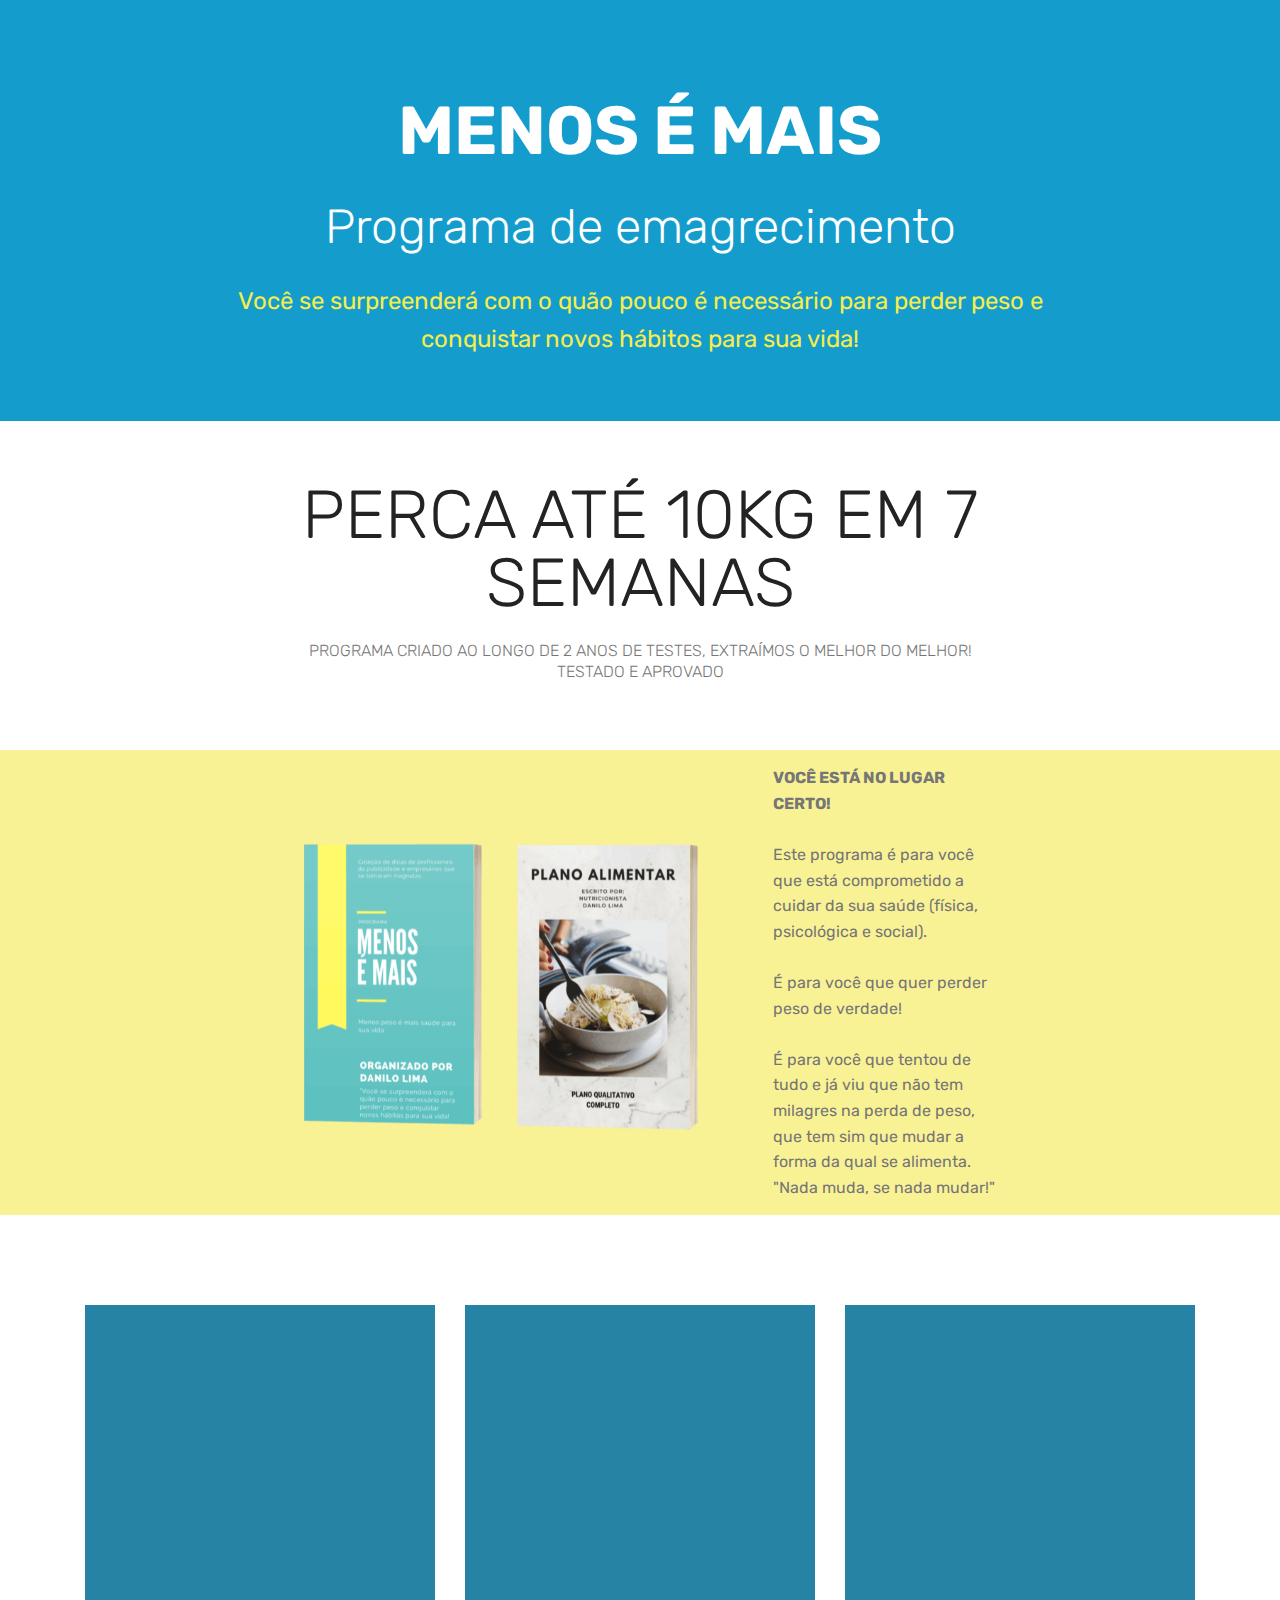
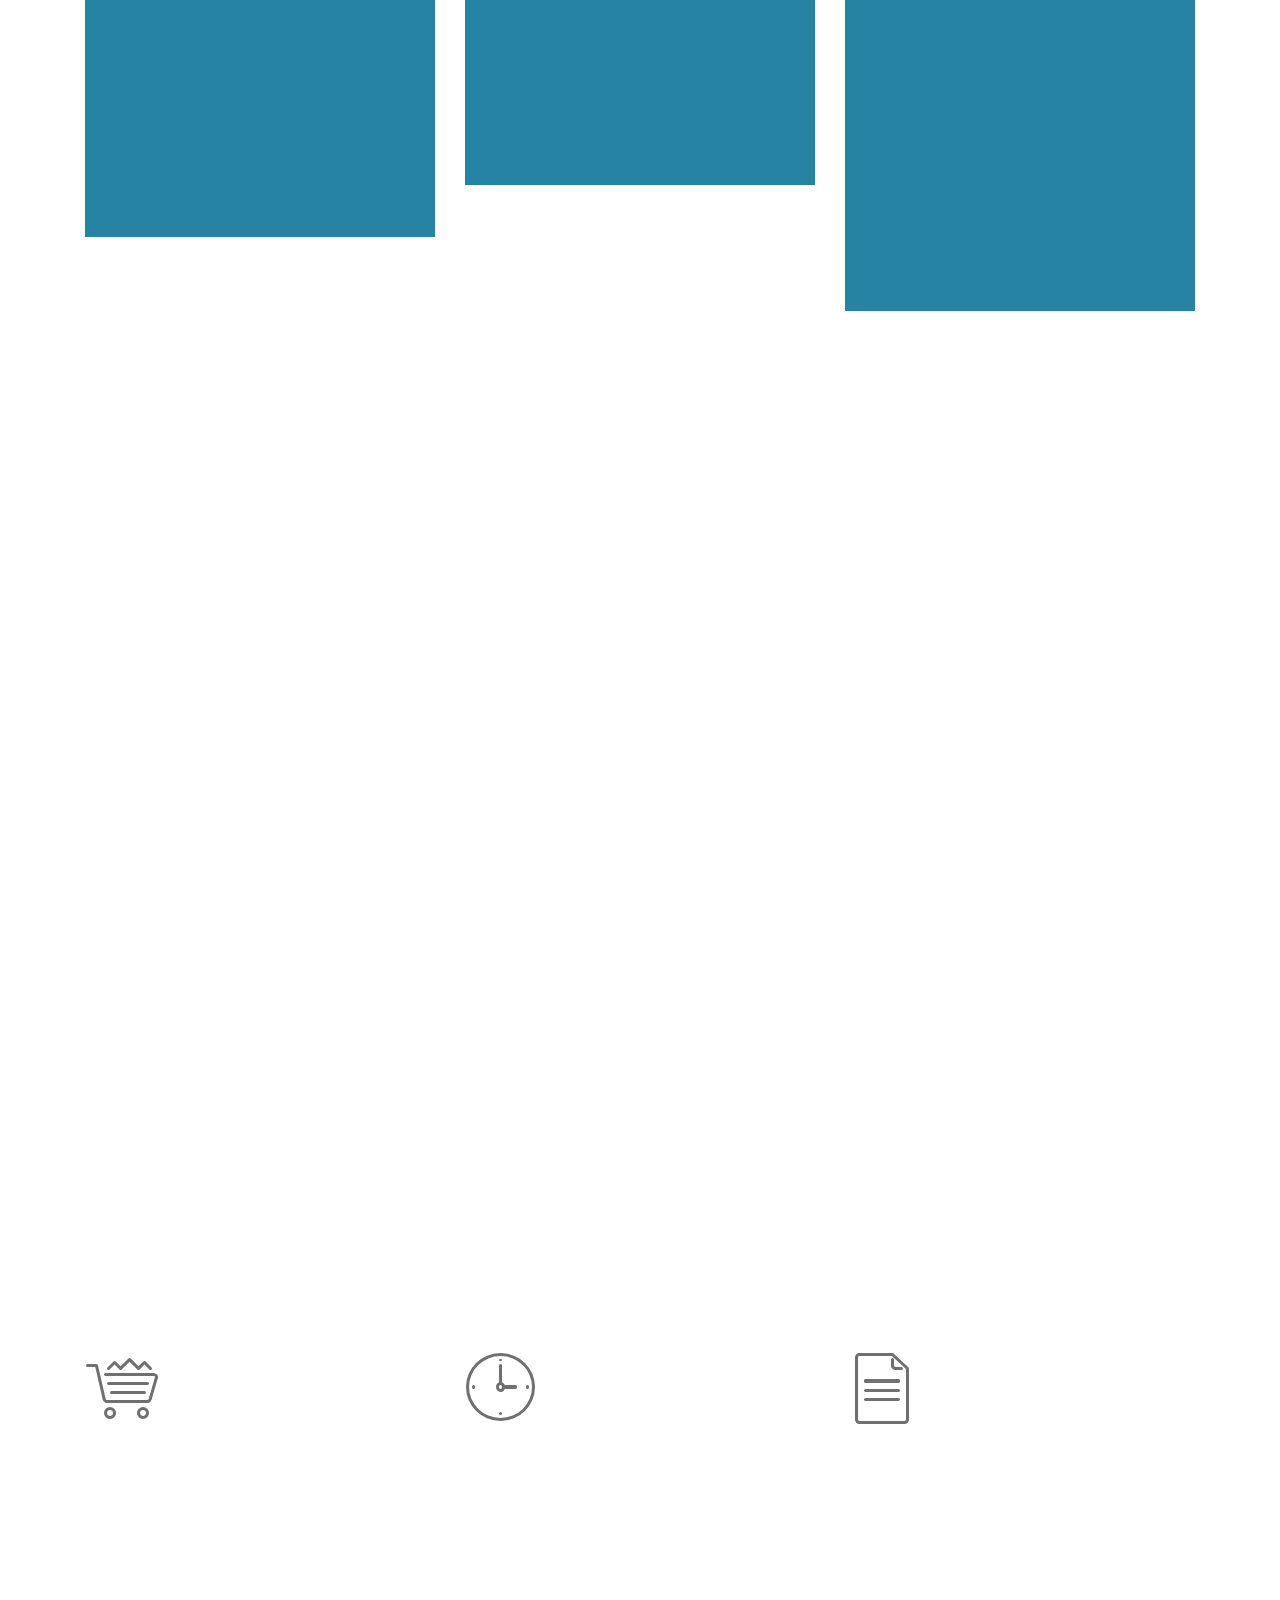
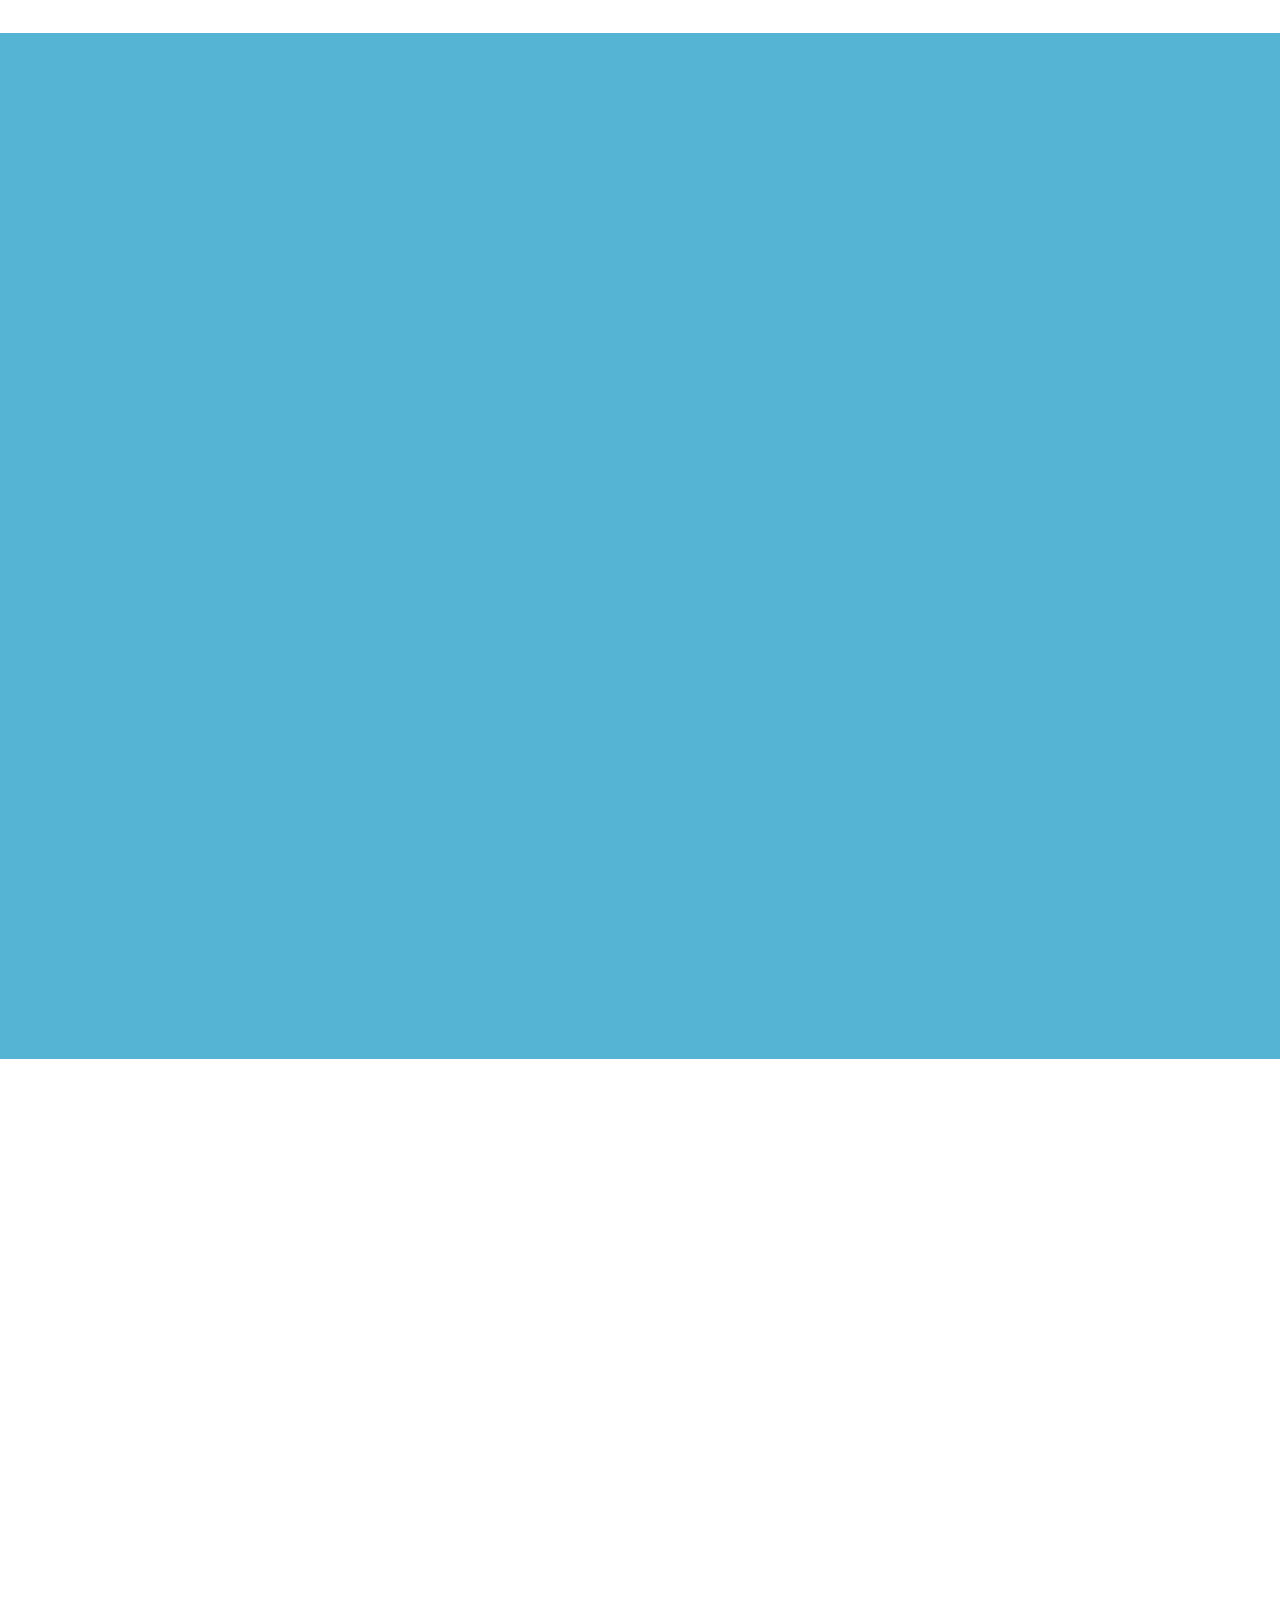
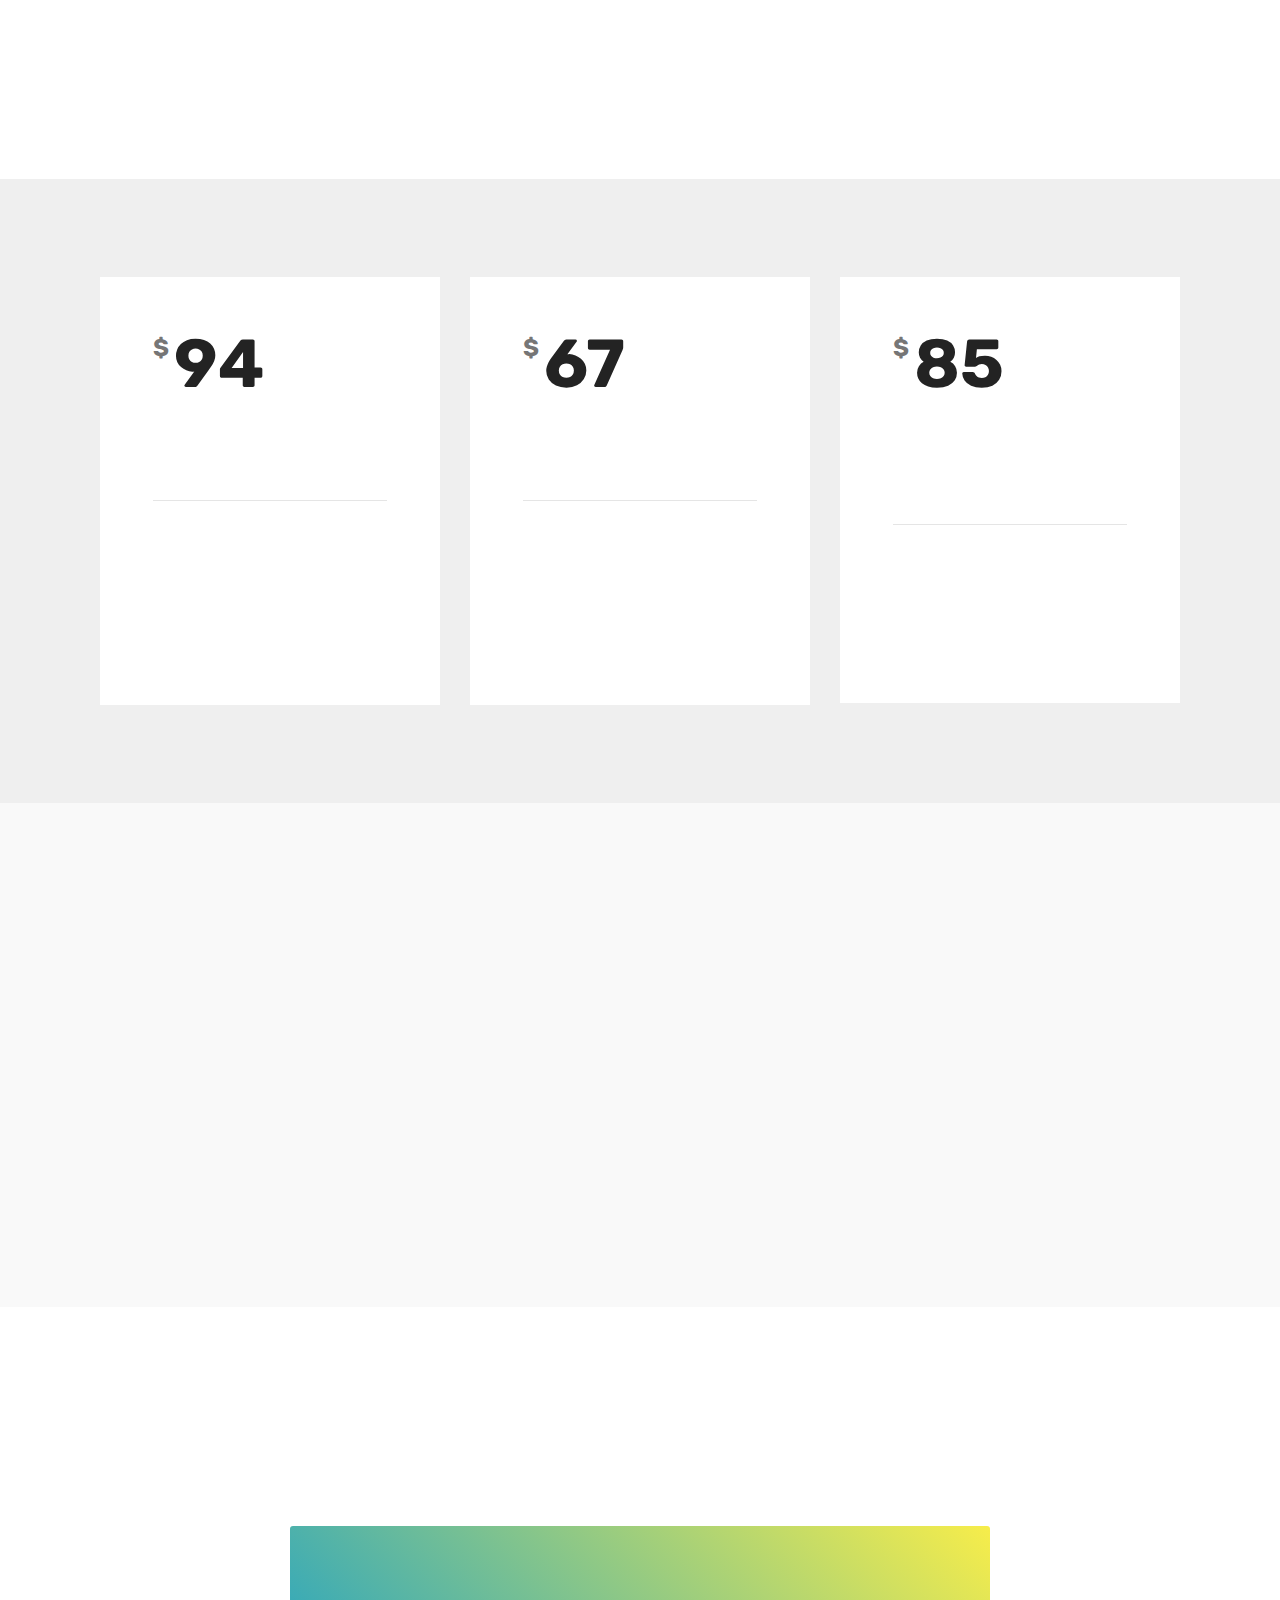
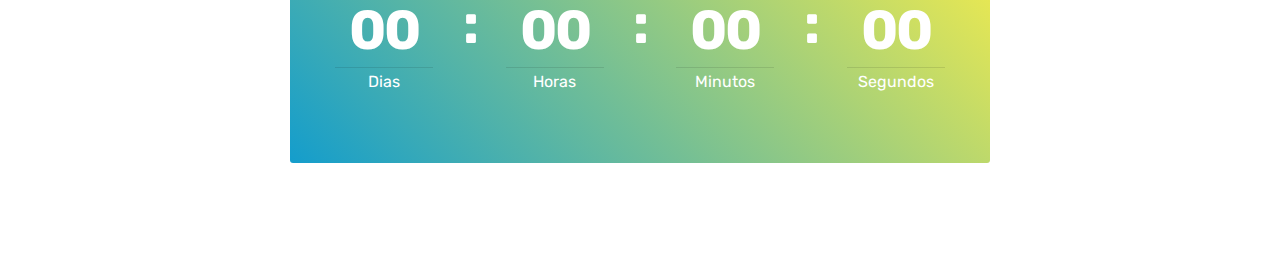
<file: Home.html>
<!DOCTYPE html>
<html  >
<head>
  <!-- Site made with Mobirise Website Builder v4.12.3, https://mobirise.com -->
  <meta charset="UTF-8">
  <meta http-equiv="X-UA-Compatible" content="IE=edge">
  <meta name="generator" content="Mobirise v4.12.3, mobirise.com">
  <meta name="twitter:card" content="summary_large_image"/>
  <meta name="twitter:image:src" content="assets/images/Home-meta.png">
  <meta property="og:image" content="assets/images/Home-meta.png">
  <meta name="twitter:title" content="Home">
  <meta name="viewport" content="width=device-width, initial-scale=1, minimum-scale=1">
  <link rel="shortcut icon" href="assets/images/danilo-lima-hd-1-128x228.png" type="image/x-icon">
  <meta name="description" content="Pagina de vendas do Menos é mais">
  
  
  <title>Home</title>
  <link rel="stylesheet" href="assets/web/assets/mobirise-icons/mobirise-icons.css">
  <link rel="stylesheet" href="assets/bootstrap/css/bootstrap.min.css">
  <link rel="stylesheet" href="assets/bootstrap/css/bootstrap-grid.min.css">
  <link rel="stylesheet" href="assets/bootstrap/css/bootstrap-reboot.min.css">
  <link rel="stylesheet" href="assets/tether/tether.min.css">
  <link rel="stylesheet" href="assets/web/assets/gdpr-plugin/gdpr-styles.css">
  <link rel="stylesheet" href="assets/animatecss/animate.min.css">
  <link rel="stylesheet" href="assets/theme/css/style.css">
  <link rel="preload" as="style" href="assets/mobirise/css/mbr-additional.css"><link rel="stylesheet" href="assets/mobirise/css/mbr-additional.css" type="text/css">
  
  
  
</head>
<body>
  <section class="header1 cid-rX1faiWCaz" id="header1-7">

    

    

    <div class="container">
        <div class="row justify-content-md-center">
            <div class="mbr-white col-md-10">
                <h1 class="mbr-section-title align-center mbr-bold pb-3 mbr-fonts-style display-1">MENOS É MAIS</h1>
                <h3 class="mbr-section-subtitle align-center mbr-light pb-3 mbr-fonts-style display-2">Programa de emagrecimento</h3>
                <p class="mbr-text align-center pb-3 mbr-fonts-style display-5">Você se surpreenderá com o quão pouco é necessário para perder peso e conquistar novos hábitos para sua vida!
                </p>
                
            </div>
        </div>
    </div>

</section>

<section class="engine"><a href="https://mobirise.info/c">website builder</a></section><section class="mbr-section content4 cid-rXmXn99nmT" id="content4-a">

    

    <div class="container">
        <div class="media-container-row">
            <div class="title col-12 col-md-8">
                <h2 class="align-center pb-3 mbr-fonts-style display-1">PERCA ATÉ 10KG EM 7 SEMANAS</h2>
                <h3 class="mbr-section-subtitle align-center mbr-light mbr-fonts-style display-7">PROGRAMA CRIADO AO LONGO DE 2 ANOS DE TESTES, EXTRAÍMOS O MELHOR DO MELHOR!
<div>TESTADO E APROVADO</div></h3>
                
            </div>
        </div>
    </div>
</section>

<section class="mbr-section content6 cid-rXmTBAyHfy" id="content6-9">
    
     
    
    <div class="container">
        <div class="media-container-row">
            <div class="col-12 col-md-8">
                <div class="media-container-row">
                    <div class="mbr-figure" style="width: 200%;">
                      <img src="assets/images/capa-site-menos-e-mais2-788x443.png" alt="" title="">  
                    </div>
                    <div class="media-content">
                        <div class="mbr-section-text">
                            <p class="mbr-text mb-0 mbr-fonts-style display-7"><strong>VOCÊ ESTÁ NO LUGAR CERTO!</strong>&nbsp;<br><br>Este programa é para você que está comprometido a cuidar da sua saúde (física, psicológica e social).<br><br>É para você que quer perder peso de verdade!<br><br>É para você que tentou de tudo e já viu que não tem milagres na perda de peso, que tem sim que mudar a forma da qual se alimenta.<br>"Nada muda, se nada mudar!"</p>
                        </div>
                    </div>
                </div>
            </div>
        </div>
    </div>
</section>

<section class="features13 cid-rXn4S0iHzk" id="features13-d">

    

    
    <div class="container">
        

        <div class="media-container-row">
            <div class="card col-12 col-md-6 align-center col-lg-4">
                <div class="card-wrap">
                    <div class="card-img">
                        <img src="assets/images/photo5055734239416395964-960x1280.jpg" alt="Mobirise" title="">
                    </div>
                    <div class="card-box p-5">
                        <h4 class="card-title py-2 mbr-fonts-style align-center mbr-white display-5">Em que acredito:</h4>
                        <p class="mbr-text mbr-fonts-style mbr-white display-7">Escrevi este programa sendo direto ao ponto, com tudo que funciona de verdade no dia a dia . 
<br>
<br>Se você um dia já tentou fazer uma dieta e fracassou, você sabe como é complicado a maioria dos protocolos, é um trabalho a mais.
<br>
<br>Aqui você vai receber somente o que realmente interessa, sem rodeios!
<br>
<br>Só existem 2 passos para mudar sua alimentação...</p>
                    </div>
                </div>
            </div>
            <div class="card col-12 col-md-6 align-center col-lg-4">
                <div class="card-wrap">
                    <div class="card-img">
                        <img src="assets/images/photo5055734239416395957-960x1280.jpg" alt="Mobirise" title="">
                    </div>
                    <div class="card-box p-5">
                        <h4 class="card-title py-2 mbr-fonts-style align-center mbr-white display-5">O primeiro passo: REPETIR.</h4>
                        <p class="mbr-text mbr-fonts-style mbr-white display-7">Se todos os dias você acorda no mesmo horário para trabalhar, no dia que você não trabalha, você permanece acordando no mesmo horário, isso porquê é uma repetição se tornando uma prática diária.
<br>
<br>Com a Sua alimentação é a mesma coisa, tem que por em pratica a boa alimentação todos os dias.</p>
                    </div>
                </div>
            </div>
            <div class="card col-12 col-md-6 align-center col-lg-4">
                <div class="card-wrap">
                    <div class="card-img">
                        <img src="assets/images/e88e0562-20fc-4591-956b-d2705fe3b9b0-768x1024.jpg" alt="Mobirise" title="">
                    </div>
                    <div class="card-box p-5">
                        <h4 class="card-title py-2 mbr-fonts-style align-center mbr-white display-5">O segundo:<br>CONSTÂNCIA<div><br></div></h4>
                        <p class="mbr-text mbr-fonts-style mbr-white display-7">Lembra quando existia curso de datilografia e eles ensinavam onde ficava cada tecla no teclado?
<br>
<br>Ninguém aprendia teclar rápido com aquele curso, mas depois que os celulares ganharam o mesmo teclado, todo mundo aprendeu a teclar rápido e sem olhar. Isso é a constância se tornando hábito.
<br>
<br>Mantenha a constância na prática que você vai chegar rápido ao hábito!</p>
                    </div>
                </div>
            </div>    
        </div>
    </div>
</section>

<section class="mbr-section content4 cid-rXn7HiOsee" id="content4-h">

    

    <div class="container">
        <div class="media-container-row">
            <div class="title col-12 col-md-8">
                <h2 class="align-center pb-3 mbr-fonts-style display-2">O QUE VOU RECEBER?</h2>
                
                
            </div>
        </div>
    </div>
</section>

<section class="features19 cid-rXn6ZmUxaC" id="features19-e">
    
    
    <div class="container">
        <div class="row">
            <div class="item features-image col-lg-4 col-md-6 col-sm-12">
                <div class="item-wrapper">
                    <div class="item-img card-img">
                        <img src="assets/images/mbr-1493x1920.png" data-slide-to="1">
                    </div>
                    <div class="item-content">
                        <h4 class="item-title mbr-fonts-style pb-3 display-7">
                            ORIENTAÇÕES&nbsp;</h4>
                        <h5 class="item-subtitle mbr-fonts-style pb-3 display-4">O que você deve e não deve fazer</h5>
                        <p class="item-text display-7">Você vai receber as orientações que todos meus pacientes usam para ter resultados incriveis!<br>Estas mesmas orientações já foram testadas sozinhas em outros programas e geraram resultados de 5kg em 14 dias!</p>
                    </div>
                    
                </div>
            </div>
            <div class="item features-image col-lg-4 col-md-6 col-sm-12">
                <div class="item-wrapper">
                    <div class="item-img card-img">
                        <img src="assets/images/mbr-700x746.png" data-slide-to="2" alt="" title="">
                    </div>
                    <div class="item-content">
                        <h4 class="item-title mbr-fonts-style pb-3 display-7">VÍDEO&nbsp;</h4>
                        <h5 class="item-subtitle mbr-fonts-style pb-3 display-4">Explicação de tudo como deverá proceder</h5>
                        <p class="item-text display-7">Você receberá também um vídeo onde explico pontos super importantes para que tenha resultado e que estes resultados permaneçam para sempre!</p>
                    </div>
                    
                </div>
            </div>
            <div class="item features-image col-lg-4 col-md-6 col-sm-12">
                <div class="item-wrapper">
                    <div class="item-img card-img">
                        <img src="assets/images/mbr-700x700.png" data-slide-to="3" alt="" title="">
                    </div>
                    <div class="item-content">
                        <h4 class="item-title mbr-fonts-style pb-3 display-7">
                            PROGRAMA DIETÉTICO</h4>
                        <h5 class="item-subtitle mbr-fonts-style pb-3 display-4">As 7 semanas de dieta programadas refeição por refeição</h5>
                        <p class="item-text display-7">O programa dietético que irá receber conta com 7 semanas de dieta baseada em reeducação alimentar que possa além de trazer enormes resultados, também criar novos hábitos para sua vida</p>
                    </div>
                    
                </div>
            </div>
        </div>
    </div>
</section>

<section class="features10 cid-rXn2ZphMaw" id="features10-c">

    

    
    <div class="container">
        <div class="row justify-content-center">
            <div class="card p-3 col-12 col-md-6 col-lg-4">
                <div class="media mb-3">
                    <div class="card-img align-self-center">
                        <span class="mbr-iconfont mbri-cart-full"></span>
                    </div>
                    <h4 class="card-title media-body py-3 mbr-fonts-style display-7">Qual dieta é usada?</h4>
                </div>
                <div class="card-box">
                    <p class="mbr-text mbr-fonts-style display-7">
                       Tudo o que você vai encontrar no programa é exclusivo dos meus métodos de trabalho, sem cópias de dietas famosas.</p>
                </div>
            </div>

            <div class="card p-3 col-12 col-md-6 col-lg-4">
                <div class="media mb-3">
                    <div class="card-img align-self-center">
                        <span class="mbr-iconfont mbri-clock"></span>
                    </div>
                    <h4 class="card-title media-body py-3 mbr-fonts-style display-7">Dura quanto tempo?</h4>
                </div>
                <div class="card-box">
                    <p class="mbr-text mbr-fonts-style display-7">O programa dura 7 semanas com foco total em se habituar e simplificar cada vez mais seu dia com uma alimentação renovada, porém você poderá manter o que aprendeu para o resto da sua vida!</p>
                </div>
            </div>

            <div class="card p-3 col-12 col-md-6 col-lg-4">
                <div class="media mb-3">
                    <div class="card-img align-self-center">
                        <span class="mbr-iconfont mbri-file"></span>
                    </div>
                    <h4 class="card-title media-body py-3 mbr-fonts-style display-7">Como vou receber?</h4>
                </div>
                <div class="card-box">
                    <p class="mbr-text mbr-fonts-style display-7">Todo o material é disposto por PDF de forma curta, simples e clara.</p>
                </div>
            </div>

            
        </div>
    </div>
</section>

<section class="mbr-section content4 cid-rXnjwDCec9" id="content4-j">

    

    <div class="container">
        <div class="media-container-row">
            <div class="title col-12 col-md-8">
                <h2 class="align-center pb-3 mbr-fonts-style display-1">
                    BÔNUS</h2>
                <h3 class="mbr-section-subtitle align-center mbr-light mbr-fonts-style display-5">
                    Você receberá totalmente grátis</h3>
                
            </div>
        </div>
    </div>
</section>

<section class="mbr-section content7 cid-rXnjiNVYOg" id="content7-i">
          
    

    <div class="container">
        <div class="media-container-row">
            <div class="col-12 col-md-6">
                <div class="media-container-row">
                    <div class="media-content">
                        <div class="mbr-section-text">
                            <p class="mbr-text align-right mb-0 mbr-fonts-style display-7"><strong>EBOOK</strong><br><strong>12 RECEITAS QUE VÃO SALVAR SUA DIETA</strong><br><strong><br></strong>&nbsp;12 receitas incríveis e muito simples para usar durante qualquer fase da dieta!</p>
                        </div>
                    </div>
                    <div class="mbr-figure" style="width: 200%;">
                     <img src="assets/images/1587671497-436x402.png" alt="Mobirise" title="">  
                    </div>
                </div>
            </div>
        </div>
    </div>
</section>

<section class="mbr-section content6 cid-rXosrhxban" id="content6-p">
    
     
    
    <div class="container">
        <div class="media-container-row">
            <div class="col-12 col-md-8">
                <div class="media-container-row">
                    <div class="mbr-figure" style="width: 200%;">
                      <img src="assets/images/1588018796-436x334.png" alt="Mobirise" title="">  
                    </div>
                    <div class="media-content">
                        <div class="mbr-section-text">
                            <p class="mbr-text mb-0 mbr-fonts-style display-7"><strong>eBook TUDO QUE VOCÊ PRECISA SABER PARA PERDER PESO </strong><br><strong><br></strong>Este ebook trás tudo o que uma pessoa precisa saber sobre emagrecimento, este ebook vai abrir sua mente sobre como um profissional calcula uma dieta e o que deve ser prezado quando for escolher o que e quando deve comer no seu dia!</p>
                        </div>
                    </div>
                </div>
            </div>
        </div>
    </div>
</section>

<section class="cid-rXnqnLaGNj" id="image2-m">

    

    <figure class="mbr-figure">
        <div class="image-block" style="width: 100%;">
            <img src="assets/images/yellow-black-jazz-music-youtube-channel-art-2560x1440.png" alt="Mobirise" title="">
            
        </div>
    </figure>
</section>

<section class="pricing-table3 cid-rXovemLwi9" id="pricing-tables3-q">

    

    
    <div class="container">
        <div class="media-container-row">
            <div class=" col-12 col-lg-4 col-md-6 my-2">
                <div class="pricing">
                    <div class="plan-header">
                        <div class="plan-price">
                            <span class="price-value mbr-fonts-style display-5">
                                $
                            </span>
                            <span class="price-figure mbr-fonts-style display-1">94</span>
                            <h3 class="plan-title mbr-fonts-style display-5">Programa<br>Menos é mais</h3>
                            <hr>
                        </div>
                    </div>
                    <div class="plan-body">
                        <p class="mbr-text mbr-fonts-style display-7">
                            Programa alimentar + orientações secretas usadas pelos melhores resultados que já tive em consultas.</p>
                        
                    </div>
                </div>
            </div>

            <div class="col-12 col-lg-4 col-md-6 my-2">
                <div class="pricing">
                    <div class="plan-header">
                        <div class="plan-price">
                            <span class="price-value mbr-fonts-style display-5">
                                $
                            </span>
                            <span class="price-figure mbr-fonts-style display-1">67</span>
                            <h3 class="plan-title mbr-fonts-style display-5">12 receitas que vão salvar sua dieta</h3>
                            <hr>
                        </div>
                    </div>
                    <div class="plan-body">
                        <p class="mbr-text mbr-fonts-style display-7">
                            12 receitas criadas por mim e por pacientes durante o processo de mudança, receitas que salvaram suas vontades.</p>
                        
                    </div>
                </div>
            </div>

            <div class="col-12 col-lg-4 col-md-6 my-2">
                <div class="pricing">
                    <div class="plan-header">
                        <div class="plan-price">
                            <span class="price-value mbr-fonts-style display-5">
                                $
                            </span>
                            <span class="price-figure mbr-fonts-style display-1">85</span>
                            <h3 class="plan-title mbr-fonts-style display-5">Tudo o que você precisa saber para perder peso</h3>
                            <hr>
                        </div>
                    </div>
                    <div class="plan-body ">
                        <p class="mbr-text mbr-fonts-style display-7">Aqui tem tudo o que um nutricionista te diria em uma consulta para perda de peso!</p>
                        
                    </div>
                </div>
            </div>

        </div>
    </div>
</section>

<section class="services2 cid-rXnnhltJnE" id="services2-k">
    <!---->
    
    <!---->
    <!--Overlay-->
    
    <!--Container-->
    <div class="container">
        <div class="col-md-12">
            <div class="media-container-row">
                <div class="mbr-figure" style="width: 50%;">
                    <img src="assets/images/capa-site-menos-e-mais3-952x536.png" alt="Mobirise" title="">
                </div>
                <div class="align-left aside-content">
                    <h2 class="mbr-title pt-2 mbr-fonts-style display-2">Preço Especial
                    </h2>
                    <div class="mbr-section-text">
                        <p class="mbr-text text1 pt-2 mbr-light mbr-fonts-style display-7">
                            Você está acessando por um link promocional, <br>está promoção expira em 5 horas.</p>
                        <p class="mbr-text text2 pt-4 mbr-light mbr-fonts-style display-2">
                            $67&nbsp;<span class="cost">$246</span></p>
                    </div>
                    <!--Btn-->
                    <div class="mbr-section-btn pt-3 align-left"><a href="https://pay.hotmart.com/N28709054F" class="btn btn-secondary display-4">
                            Comprar agora</a></div>
                </div>
            </div>
        </div>
    </div>
</section>

<section class="countdown2 cid-rXn7eC0AWe" id="countdown2-f">

    

    

    <div class="container">
        <h2 class="mbr-section-title pb-3 align-center mbr-fonts-style display-2">PROMOÇÃO VÁLIDA POR&nbsp;</h2>
        
    </div>
    <div class="container pt-5 mt-2">
        <div class=" countdown-cont align-center p-4">
            <div class="event-name align-left mbr-white ">
                <h4 class="mbr-fonts-style display-5">TEMPO RESTANTE</h4>
            </div>
            <div class="countdown align-center py-2" data-due-date="2020/05/05">
            </div>
            <div class="daysCountdown col-xs-3 col-sm-3 col-md-3" title="Dias"></div>
            <div class="hoursCountdown col-xs-3 col-sm-3 col-md-3" title="Horas"></div>
            <div class="minutesCountdown col-xs-3 col-sm-3 col-md-3" title="Minutos"></div>
            <div class="secondsCountdown col-xs-3 col-sm-3 col-md-3" title="Segundos"></div>
            <div class="event-date align-left mbr-white">
                <h5 class="mbr-fonts-style display-7">APROVEITE!</h5>
            </div>
        </div>

        
    </div>
</section>


  <script src="assets/web/assets/jquery/jquery.min.js"></script>
  <script src="assets/popper/popper.min.js"></script>
  <script src="assets/bootstrap/js/bootstrap.min.js"></script>
  <script src="assets/tether/tether.min.js"></script>
  <script src="assets/smoothscroll/smooth-scroll.js"></script>
  <script src="assets/viewportchecker/jquery.viewportchecker.js"></script>
  <script src="assets/countdown/jquery.countdown.min.js"></script>
  <script src="assets/theme/js/script.js"></script>
  
  
  <input name="animation" type="hidden">
  </body>
</html>
</file>
<file: assets/web/assets/mobirise-icons/mobirise-icons.css>
@font-face {
  font-family: 'MobiriseIcons';
  src:  url('mobirise-icons.eot?spat4u');
  src:  url('mobirise-icons.eot?spat4u#iefix') format('embedded-opentype'),
    url('mobirise-icons.ttf?spat4u') format('truetype'),
    url('mobirise-icons.woff?spat4u') format('woff'),
    url('mobirise-icons.svg?spat4u#MobiriseIcons') format('svg');
  font-weight: normal;
  font-style: normal;
  font-display: swap;
}

[class^="mbri-"], [class*=" mbri-"] {
  /* use !important to prevent issues with browser extensions that change fonts */
  font-family: MobiriseIcons !important;
  speak: none;
  font-style: normal;
  font-weight: normal;
  font-variant: normal;
  text-transform: none;
  line-height: 1;

  /* Better Font Rendering =========== */
  -webkit-font-smoothing: antialiased;
  -moz-osx-font-smoothing: grayscale;
}

.mbri-add-submenu:before {
  content: "\e900";
}
.mbri-alert:before {
  content: "\e901";
}
.mbri-align-center:before {
  content: "\e902";
}
.mbri-align-justify:before {
  content: "\e903";
}
.mbri-align-left:before {
  content: "\e904";
}
.mbri-align-right:before {
  content: "\e905";
}
.mbri-android:before {
  content: "\e906";
}
.mbri-apple:before {
  content: "\e907";
}
.mbri-arrow-down:before {
  content: "\e908";
}
.mbri-arrow-next:before {
  content: "\e909";
}
.mbri-arrow-prev:before {
  content: "\e90a";
}
.mbri-arrow-up:before {
  content: "\e90b";
}
.mbri-bold:before {
  content: "\e90c";
}
.mbri-bookmark:before {
  content: "\e90d";
}
.mbri-bootstrap:before {
  content: "\e90e";
}
.mbri-briefcase:before {
  content: "\e90f";
}
.mbri-browse:before {
  content: "\e910";
}
.mbri-bulleted-list:before {
  content: "\e911";
}
.mbri-calendar:before {
  content: "\e912";
}
.mbri-camera:before {
  content: "\e913";
}
.mbri-cart-add:before {
  content: "\e914";
}
.mbri-cart-full:before {
  content: "\e915";
}
.mbri-cash:before {
  content: "\e916";
}
.mbri-change-style:before {
  content: "\e917";
}
.mbri-chat:before {
  content: "\e918";
}
.mbri-clock:before {
  content: "\e919";
}
.mbri-close:before {
  content: "\e91a";
}
.mbri-cloud:before {
  content: "\e91b";
}
.mbri-code:before {
  content: "\e91c";
}
.mbri-contact-form:before {
  content: "\e91d";
}
.mbri-credit-card:before {
  content: "\e91e";
}
.mbri-cursor-click:before {
  content: "\e91f";
}
.mbri-cust-feedback:before {
  content: "\e920";
}
.mbri-database:before {
  content: "\e921";
}
.mbri-delivery:before {
  content: "\e922";
}
.mbri-desktop:before {
  content: "\e923";
}
.mbri-devices:before {
  content: "\e924";
}
.mbri-down:before {
  content: "\e925";
}
.mbri-download:before {
  content: "\e989";
}
.mbri-drag-n-drop:before {
  content: "\e927";
}
.mbri-drag-n-drop2:before {
  content: "\e928";
}
.mbri-edit:before {
  content: "\e929";
}
.mbri-edit2:before {
  content: "\e92a";
}
.mbri-error:before {
  content: "\e92b";
}
.mbri-extension:before {
  content: "\e92c";
}
.mbri-features:before {
  content: "\e92d";
}
.mbri-file:before {
  content: "\e92e";
}
.mbri-flag:before {
  content: "\e92f";
}
.mbri-folder:before {
  content: "\e930";
}
.mbri-gift:before {
  content: "\e931";
}
.mbri-github:before {
  content: "\e932";
}
.mbri-globe:before {
  content: "\e933";
}
.mbri-globe-2:before {
  content: "\e934";
}
.mbri-growing-chart:before {
  content: "\e935";
}
.mbri-hearth:before {
  content: "\e936";
}
.mbri-help:before {
  content: "\e937";
}
.mbri-home:before {
  content: "\e938";
}
.mbri-hot-cup:before {
  content: "\e939";
}
.mbri-idea:before {
  content: "\e93a";
}
.mbri-image-gallery:before {
  content: "\e93b";
}
.mbri-image-slider:before {
  content: "\e93c";
}
.mbri-info:before {
  content: "\e93d";
}
.mbri-italic:before {
  content: "\e93e";
}
.mbri-key:before {
  content: "\e93f";
}
.mbri-laptop:before {
  content: "\e940";
}
.mbri-layers:before {
  content: "\e941";
}
.mbri-left-right:before {
  content: "\e942";
}
.mbri-left:before {
  content: "\e943";
}
.mbri-letter:before {
  content: "\e944";
}
.mbri-like:before {
  content: "\e945";
}
.mbri-link:before {
  content: "\e946";
}
.mbri-lock:before {
  content: "\e947";
}
.mbri-login:before {
  content: "\e948";
}
.mbri-logout:before {
  content: "\e949";
}
.mbri-magic-stick:before {
  content: "\e94a";
}
.mbri-map-pin:before {
  content: "\e94b";
}
.mbri-menu:before {
  content: "\e94c";
}
.mbri-mobile:before {
  content: "\e94d";
}
.mbri-mobile2:before {
  content: "\e94e";
}
.mbri-mobirise:before {
  content: "\e94f";
}
.mbri-more-horizontal:before {
  content: "\e950";
}
.mbri-more-vertical:before {
  content: "\e951";
}
.mbri-music:before {
  content: "\e952";
}
.mbri-new-file:before {
  content: "\e953";
}
.mbri-numbered-list:before {
  content: "\e954";
}
.mbri-opened-folder:before {
  content: "\e955";
}
.mbri-pages:before {
  content: "\e956";
}
.mbri-paper-plane:before {
  content: "\e957";
}
.mbri-paperclip:before {
  content: "\e958";
}
.mbri-photo:before {
  content: "\e959";
}
.mbri-photos:before {
  content: "\e95a";
}
.mbri-pin:before {
  content: "\e95b";
}
.mbri-play:before {
  content: "\e95c";
}
.mbri-plus:before {
  content: "\e95d";
}
.mbri-preview:before {
  content: "\e95e";
}
.mbri-print:before {
  content: "\e95f";
}
.mbri-protect:before {
  content: "\e960";
}
.mbri-question:before {
  content: "\e961";
}
.mbri-quote-left:before {
  content: "\e962";
}
.mbri-quote-right:before {
  content: "\e963";
}
.mbri-refresh:before {
  content: "\e964";
}
.mbri-responsive:before {
  content: "\e965";
}
.mbri-right:before {
  content: "\e966";
}
.mbri-rocket:before {
  content: "\e967";
}
.mbri-sad-face:before {
  content: "\e968";
}
.mbri-sale:before {
  content: "\e969";
}
.mbri-save:before {
  content: "\e96a";
}
.mbri-search:before {
  content: "\e96b";
}
.mbri-setting:before {
  content: "\e96c";
}
.mbri-setting2:before {
  content: "\e96d";
}
.mbri-setting3:before {
  content: "\e96e";
}
.mbri-share:before {
  content: "\e96f";
}
.mbri-shopping-bag:before {
  content: "\e970";
}
.mbri-shopping-basket:before {
  content: "\e971";
}
.mbri-shopping-cart:before {
  content: "\e972";
}
.mbri-sites:before {
  content: "\e973";
}
.mbri-smile-face:before {
  content: "\e974";
}
.mbri-speed:before {
  content: "\e975";
}
.mbri-star:before {
  content: "\e976";
}
.mbri-success:before {
  content: "\e977";
}
.mbri-sun:before {
  content: "\e978";
}
.mbri-sun2:before {
  content: "\e979";
}
.mbri-tablet:before {
  content: "\e97a";
}
.mbri-tablet-vertical:before {
  content: "\e97b";
}
.mbri-target:before {
  content: "\e97c";
}
.mbri-timer:before {
  content: "\e97d";
}
.mbri-to-ftp:before {
  content: "\e97e";
}
.mbri-to-local-drive:before {
  content: "\e97f";
}
.mbri-touch-swipe:before {
  content: "\e980";
}
.mbri-touch:before {
  content: "\e981";
}
.mbri-trash:before {
  content: "\e982";
}
.mbri-underline:before {
  content: "\e983";
}
.mbri-unlink:before {
  content: "\e984";
}
.mbri-unlock:before {
  content: "\e985";
}
.mbri-up-down:before {
  content: "\e986";
}
.mbri-up:before {
  content: "\e987";
}
.mbri-update:before {
  content: "\e988";
}
.mbri-upload:before {
 content: "\e926"; 
}
.mbri-user:before {
  content: "\e98a";
}
.mbri-user2:before {
  content: "\e98b";
}
.mbri-users:before {
  content: "\e98c";
}
.mbri-video:before {
  content: "\e98d";
}
.mbri-video-play:before {
  content: "\e98e";
}
.mbri-watch:before {
  content: "\e98f";
}
.mbri-website-theme:before {
  content: "\e990";
}
.mbri-wifi:before {
  content: "\e991";
}
.mbri-windows:before {
  content: "\e992";
}
.mbri-zoom-out:before {
  content: "\e993";
}
.mbri-redo:before {
  content: "\e994";
}
.mbri-undo:before {
  content: "\e995";
}
</file>
<file: assets/web/assets/gdpr-plugin/gdpr-styles.css>
.gdpr-block {
    padding: 10px;
    font-size: 14px;
    display: block;
    width: 100%;
    text-align: center;
}
.gdpr-block.covert {
	display: none;
}
.textGDPR {
    position: relative;
}
.gdpr-block label span.textGDPR input[name='gdpr']{
    width: 15px;
    height: 15px;
    margin: 0;
    position: absolute;
    top: 2px;
    left: -20px;
}
.gdpr-block label {
    color: #a7a7a7;
    vertical-align: middle;
    user-select: none;
    margin-bottom: 0;
}
</file>
<file: assets/theme/css/style.css>
@charset "UTF-8";
/*!
 * Mobirise v4 theme (https://mobirise.com/)
 * Copyright 2017 Mobirise
 */
section {
  background-color: #eeeeee;
}

body {
  font-style: normal;
  line-height: 1.5;
}

section,
.container,
.container-fluid {
  position: relative;
  word-wrap: break-word;
}

a.mbr-iconfont:hover {
  text-decoration: none;
}

.article .lead p,
.article .lead ul,
.article .lead ol,
.article .lead pre,
.article .lead blockquote {
  margin-bottom: 0;
}

ul,
ol,
pre,
blockquote {
  margin-bottom: 2.3125rem;
}

pre {
  background: #f4f4f4;
  padding: 10px 24px;
  white-space: pre-wrap;
}

.inactive {
  -webkit-user-select: none;
  -moz-user-select: none;
  -ms-user-select: none;
  user-select: none;
  pointer-events: none;
  -webkit-user-drag: none;
  user-drag: none;
}

.mbr-section__comments .row {
  justify-content: center;
  -webkit-justify-content: center;
}

a {
  font-style: normal;
  font-weight: 400;
  cursor: pointer;
}
a, a:hover {
  text-decoration: none;
}

figure {
  margin-bottom: 0;
}

body {
  color: #232323;
}

h1,
h2,
h3,
h4,
h5,
h6,
.h1,
.h2,
.h3,
.h4,
.h5,
.h6,
.display-1,
.display-2,
.display-3,
.display-4 {
  line-height: 1;
  word-break: break-word;
  word-wrap: break-word;
}

.mbr-section-title {
  font-style: normal;
  line-height: 1.2;
}

.mbr-section-subtitle {
  line-height: 1.3;
}

.mbr-text {
  font-style: normal;
  line-height: 1.6;
}

b,
strong {
  font-weight: bold;
}

blockquote {
  padding: 10px 0 10px 20px;
  position: relative;
  border-left: 2px solid;
  border-color: #ff3366;
}

input:-webkit-autofill, input:-webkit-autofill:hover, input:-webkit-autofill:focus, input:-webkit-autofill:active {
  transition-delay: 9999s;
  transition-property: background-color, color;
}

textarea[type=hidden] {
  display: none;
}

body {
  position: relative;
}

section {
  background-position: 50% 50%;
  background-repeat: no-repeat;
  background-size: cover;
}
section .mbr-background-video,
section .mbr-background-video-preview {
  position: absolute;
  bottom: 0;
  left: 0;
  right: 0;
  top: 0;
}

.hidden {
  visibility: hidden;
}

.mbr-z-index20 {
  z-index: 20;
}

/*! Base colors */
.mbr-white {
  color: #ffffff;
}

.mbr-black {
  color: #000000;
}

.mbr-bg-white {
  background-color: #ffffff;
}

.mbr-bg-black {
  background-color: #000000;
}

/*! Text-aligns */
.align-left {
  text-align: left;
}

.align-center {
  text-align: center;
}

.align-right {
  text-align: right;
}

@media (max-width: 767px) {
  .align-left,
.align-center,
.align-right,
.mbr-section-btn,
.mbr-section-title {
    text-align: center;
  }
}
/*! Font-weight  */
.mbr-light {
  font-weight: 300;
}

.mbr-regular {
  font-weight: 400;
}

.mbr-semibold {
  font-weight: 500;
}

.mbr-bold {
  font-weight: 700;
}

/*! Media  */
.media-size-item {
  -webkit-flex: 1 1 auto;
  -moz-flex: 1 1 auto;
  -ms-flex: 1 1 auto;
  -o-flex: 1 1 auto;
  flex: 1 1 auto;
}

.media-content {
  -webkit-flex-basis: 100%;
  flex-basis: 100%;
}

.media-container-row {
  display: -ms-flexbox;
  display: -webkit-flex;
  display: flex;
  -webkit-flex-direction: row;
  -ms-flex-direction: row;
  flex-direction: row;
  -webkit-flex-wrap: wrap;
  -ms-flex-wrap: wrap;
  flex-wrap: wrap;
  -webkit-justify-content: center;
  -ms-flex-pack: center;
  justify-content: center;
  -webkit-align-content: center;
  -ms-flex-line-pack: center;
  align-content: center;
  -webkit-align-items: start;
  -ms-flex-align: start;
  align-items: start;
}
.media-container-row .media-size-item {
  width: 400px;
}

.media-container-column {
  display: -ms-flexbox;
  display: -webkit-flex;
  display: flex;
  -webkit-flex-direction: column;
  -ms-flex-direction: column;
  flex-direction: column;
  -webkit-flex-wrap: wrap;
  -ms-flex-wrap: wrap;
  flex-wrap: wrap;
  -webkit-justify-content: center;
  -ms-flex-pack: center;
  justify-content: center;
  -webkit-align-content: center;
  -ms-flex-line-pack: center;
  align-content: center;
  -webkit-align-items: stretch;
  -ms-flex-align: stretch;
  align-items: stretch;
}
.media-container-column > * {
  width: 100%;
}

@media (min-width: 992px) {
  .media-container-row {
    -webkit-flex-wrap: nowrap;
    -ms-flex-wrap: nowrap;
    flex-wrap: nowrap;
  }
}
figure {
  overflow: hidden;
}

figure[mbr-media-size] {
  transition: width 0.1s;
}

.mbr-figure img,
.mbr-figure iframe {
  display: block;
  width: 100%;
}

.card {
  background-color: transparent;
  border: none;
}

.card-box {
  width: 100%;
}

.card-img {
  text-align: center;
  flex-shrink: 0;
  -webkit-flex-shrink: 0;
}

.media {
  max-width: 100%;
  margin: 0 auto;
}

.mbr-figure {
  -ms-flex-item-align: center;
  -ms-grid-row-align: center;
  -webkit-align-self: center;
  align-self: center;
}

.media-container > div {
  max-width: 100%;
}

.mbr-figure img,
.card-img img {
  width: 100%;
}

@media (max-width: 991px) {
  .media-size-item {
    width: auto !important;
  }

  .media {
    width: auto;
  }

  .mbr-figure {
    width: 100% !important;
  }
}
/*! Buttons */
.btn {
  font-weight: 500;
  border-width: 2px;
  font-style: normal;
  letter-spacing: 1px;
  margin: 0.4rem 0.8rem;
  white-space: normal;
  -webkit-transition: all 0.3s ease-in-out;
  -moz-transition: all 0.3s ease-in-out;
  transition: all 0.3s ease-in-out;
  display: inline-flex;
  align-items: center;
  justify-content: center;
  word-break: break-word;
  -webkit-align-items: center;
  -webkit-justify-content: center;
  display: -webkit-inline-flex;
}

.btn-sm {
  font-weight: 500;
  letter-spacing: 1px;
  -webkit-transition: all 0.3s ease-in-out;
  -moz-transition: all 0.3s ease-in-out;
  transition: all 0.3s ease-in-out;
}

.btn-md {
  font-weight: 500;
  letter-spacing: 1px;
  margin: 0.4rem 0.8rem !important;
  -webkit-transition: all 0.3s ease-in-out;
  -moz-transition: all 0.3s ease-in-out;
  transition: all 0.3s ease-in-out;
}

.btn-lg {
  font-weight: 500;
  letter-spacing: 1px;
  margin: 0.4rem 0.8rem !important;
  -webkit-transition: all 0.3s ease-in-out;
  -moz-transition: all 0.3s ease-in-out;
  transition: all 0.3s ease-in-out;
}

.mbr-section-btn {
  margin-left: -0.25rem;
  margin-right: -0.25rem;
  font-size: 0;
}

nav .mbr-section-btn {
  margin-left: 0rem;
  margin-right: 0rem;
}

.btn-form {
  border-radius: 0;
}
.btn-form:hover {
  cursor: pointer;
}

/*! Btn icon margin */
.btn .mbr-iconfont,
.btn.btn-sm .mbr-iconfont {
  cursor: pointer;
  margin-right: 0.5rem;
}

.btn.btn-md .mbr-iconfont,
.btn.btn-md .mbr-iconfont {
  margin-right: 0.8rem;
}

.mbr-regular {
  font-weight: 400;
}

.mbr-semibold {
  font-weight: 500;
}

.mbr-bold {
  font-weight: 700;
}

[type=submit] {
  -webkit-appearance: none;
}

/*! Full-screen */
.mbr-fullscreen .mbr-overlay {
  min-height: 100vh;
}

.mbr-fullscreen {
  display: flex;
  display: -webkit-flex;
  display: -moz-flex;
  display: -ms-flex;
  display: -o-flex;
  align-items: center;
  -webkit-align-items: center;
  min-height: 100vh;
  padding-top: 3rem;
  padding-bottom: 3rem;
}

/*! Map */
.map {
  height: 25rem;
  position: relative;
}
.map iframe {
  width: 100%;
  height: 100%;
}

.mbr-overlay {
  background-color: #000;
  bottom: 0;
  left: 0;
  opacity: 0.5;
  position: absolute;
  right: 0;
  top: 0;
  z-index: 0;
  pointer-events: none;
}

/* Form */
blockquote {
  font-style: italic;
  padding: 10px 0 10px 20px;
  font-size: 1.09rem;
  position: relative;
  border-width: 3px;
}

.form-control {
  background-color: #f5f5f5;
  box-shadow: none;
  color: #565656;
  line-height: 1.43;
  min-height: 3.5em;
  padding: 1.07em 0.5em;
}
.form-control, .form-control:focus {
  border: 1px solid #e8e8e8;
}
.form-active .form-control:invalid {
  border-color: red;
}

.form-control-label {
  position: relative;
  cursor: pointer;
  margin-bottom: 0.357em;
  padding: 0;
}

.alert {
  color: #ffffff;
  border-radius: 0;
  border: 0;
  font-size: 0.875rem;
  line-height: 1.5;
  margin-bottom: 1.875rem;
  padding: 1.25rem;
  position: relative;
}
.alert.alert-form::after {
  background-color: inherit;
  bottom: -7px;
  content: "";
  display: block;
  height: 14px;
  left: 50%;
  margin-left: -7px;
  position: absolute;
  transform: rotate(45deg);
  width: 14px;
  -webkit-transform: rotate(45deg);
}

.form-asterisk {
  font-family: initial;
  position: absolute;
  top: -2px;
  font-weight: normal;
}

/*! Scroll to top arrow */
#scrollToTop a i:before {
  content: "";
  position: absolute;
  height: 40%;
  top: 25%;
  background: #fff;
  width: 2px;
  left: calc(50% - 1px);
}
#scrollToTop a i:after {
  content: "";
  position: absolute;
  display: block;
  border-top: 2px solid #fff;
  border-right: 2px solid #fff;
  width: 40%;
  height: 40%;
  left: 30%;
  bottom: 30%;
  transform: rotate(135deg);
  -webkit-transform: rotate(135deg);
}

.mbr-arrow-up {
  bottom: 25px;
  right: 90px;
  position: fixed;
  text-align: right;
  z-index: 5000;
  color: #ffffff;
  font-size: 32px;
  transform: rotate(180deg);
  -webkit-transform: rotate(180deg);
}

.mbr-arrow-up a {
  background: rgba(0, 0, 0, 0.2);
  border-radius: 3px;
  color: #fff;
  display: inline-block;
  height: 60px;
  width: 60px;
  outline-style: none !important;
  position: relative;
  text-decoration: none;
  transition: all 0.3s ease-in-out;
  cursor: pointer;
  text-align: center;
}
.mbr-arrow-up a:hover {
  background-color: rgba(0, 0, 0, 0.4);
}
.mbr-arrow-up a i {
  line-height: 60px;
}

.mbr-arrow-up-icon {
  display: block;
  color: #fff;
}

.mbr-arrow-up-icon::before {
  content: "›";
  display: inline-block;
  font-family: serif;
  font-size: 32px;
  line-height: 1;
  font-style: normal;
  position: relative;
  top: 6px;
  left: -4px;
  -webkit-transform: rotate(-90deg);
  transform: rotate(-90deg);
}

/*! Arrow Down */
.mbr-arrow {
  position: absolute;
  bottom: 45px;
  left: 50%;
  width: 60px;
  height: 60px;
  cursor: pointer;
  background-color: rgba(80, 80, 80, 0.5);
  border-radius: 50%;
  -webkit-transform: translateX(-50%);
  transform: translateX(-50%);
}
.mbr-arrow > a {
  display: inline-block;
  text-decoration: none;
  outline-style: none;
  -webkit-animation: arrowdown 1.7s ease-in-out infinite;
  animation: arrowdown 1.7s ease-in-out infinite;
}
.mbr-arrow > a > i {
  position: absolute;
  top: -2px;
  left: 15px;
  font-size: 2rem;
}

@keyframes arrowdown {
  0% {
    transform: translateY(0px);
    -webkit-transform: translateY(0px);
  }
  50% {
    transform: translateY(-5px);
    -webkit-transform: translateY(-5px);
  }
  100% {
    transform: translateY(0px);
    -webkit-transform: translateY(0px);
  }
}
@-webkit-keyframes arrowdown {
  0% {
    transform: translateY(0px);
    -webkit-transform: translateY(0px);
  }
  50% {
    transform: translateY(-5px);
    -webkit-transform: translateY(-5px);
  }
  100% {
    transform: translateY(0px);
    -webkit-transform: translateY(0px);
  }
}
@media (max-width: 500px) {
  .mbr-arrow-up {
    left: 50%;
    right: auto;
    transform: translateX(-50%) rotate(180deg);
    -webkit-transform: translateX(-50%) rotate(180deg);
  }
}
/*Gradients animation*/
@keyframes gradient-animation {
  from {
    background-position: 0% 100%;
    animation-timing-function: ease-in-out;
  }
  to {
    background-position: 100% 0%;
    animation-timing-function: ease-in-out;
  }
}
@-webkit-keyframes gradient-animation {
  from {
    background-position: 0% 100%;
    animation-timing-function: ease-in-out;
  }
  to {
    background-position: 100% 0%;
    animation-timing-function: ease-in-out;
  }
}
.bg-gradient {
  background-size: 200% 200%;
  animation: gradient-animation 5s infinite alternate;
  -webkit-animation: gradient-animation 5s infinite alternate;
}

.menu .navbar-brand {
  display: -webkit-flex;
}
.menu .navbar-brand span {
  display: flex;
  display: -webkit-flex;
}
.menu .navbar-brand .navbar-caption-wrap {
  display: -webkit-flex;
}
.menu .navbar-brand .navbar-logo img {
  display: -webkit-flex;
}
@media (min-width: 768px) and (max-width: 1023px) {
  .menu .navbar-toggleable-sm .navbar-nav {
    display: -webkit-box;
    display: -webkit-flex;
    display: -ms-flexbox;
  }
}
@media (max-width: 1023px) {
  .menu .navbar-collapse {
    max-height: 93.5vh;
  }
  .menu .navbar-collapse.show {
    overflow: auto;
  }
}
@media (min-width: 1024px) {
  .menu .navbar-nav.nav-dropdown {
    display: -webkit-flex;
  }
  .menu .navbar-toggleable-sm .navbar-collapse {
    display: -webkit-flex !important;
  }
  .menu .collapsed .navbar-collapse {
    max-height: 93.5vh;
  }
  .menu .collapsed .navbar-collapse.show {
    overflow: auto;
  }
}
@media (max-width: 767px) {
  .menu .navbar-collapse {
    max-height: 80vh;
  }
}

/* Others*/
.note-check a[data-value=Rubik] {
  font-style: normal;
}

.mbr-arrow a {
  color: #ffffff;
}

@media (max-width: 767px) {
  .mbr-arrow {
    display: none;
  }
}
.navbar {
  display: -webkit-flex;
  -webkit-flex-wrap: wrap;
  -webkit-align-items: center;
  -webkit-justify-content: space-between;
}

.navbar-collapse {
  -webkit-flex-basis: 100%;
  -webkit-flex-grow: 1;
  -webkit-align-items: center;
}

.nav-dropdown .link {
  padding: 0.667em 1.667em !important;
  margin: 0 !important;
}

.nav {
  display: -webkit-flex;
  -webkit-flex-wrap: wrap;
}

.row {
  display: -webkit-flex;
  -webkit-flex-wrap: wrap;
}

.justify-content-center {
  -webkit-justify-content: center;
}

.form-inline {
  display: -webkit-flex;
  -webkit-flex-flow: row wrap;
  -webkit-align-items: center;
}

.card-wrapper {
  -webkit-flex: 1;
}

.carousel-control {
  z-index: 10;
  display: -webkit-flex;
  -webkit-align-items: center;
  -webkit-justify-content: center;
}

.carousel-controls {
  display: -webkit-flex;
}

.media {
  display: -webkit-flex;
}

.form-group:focus {
  outline: none;
}

.jq-selectbox__select {
  padding: 1.07em 0.5em;
  position: absolute;
  top: 0;
  left: 0;
  width: 100%;
}

.jq-selectbox__dropdown {
  position: absolute;
  top: 100%;
  left: 0 !important;
  width: 100% !important;
}

.jq-selectbox__trigger-arrow {
  transform: translateY(-50%);
}

.jq-selectbox li {
  padding: 1.07em 0.5em;
}

input[type=range] {
  padding-left: 0 !important;
  padding-right: 0 !important;
}

.modal-dialog,
.modal-content {
  height: 100%;
}

.modal-dialog .carousel-inner {
  height: calc(100vh - 1.75rem);
}
@media (max-width: 575px) {
  .modal-dialog .carousel-inner {
    height: calc(100vh - 1rem);
  }
}

.carousel-item {
  text-align: center;
}

.carousel-item img {
  margin: auto;
}

.navbar-toggler {
  -webkit-align-self: flex-start;
  -ms-flex-item-align: start;
  align-self: flex-start;
  padding: 0.25rem 0.75rem;
  font-size: 1.25rem;
  line-height: 1;
  background: transparent;
  border: 1px solid transparent;
  -webkit-border-radius: 0.25rem;
  border-radius: 0.25rem;
}

.navbar-toggler:focus,
.navbar-toggler:hover {
  text-decoration: none;
}

.navbar-toggler-icon {
  display: inline-block;
  width: 1.5em;
  height: 1.5em;
  vertical-align: middle;
  content: "";
  background: no-repeat center center;
  -webkit-background-size: 100% 100%;
  -o-background-size: 100% 100%;
  background-size: 100% 100%;
}

.navbar-toggler-left {
  position: absolute;
  left: 1rem;
}

.navbar-toggler-right {
  position: absolute;
  right: 1rem;
}

@media (max-width: 575px) {
  .navbar-toggleable .navbar-nav .dropdown-menu {
    position: static;
    float: none;
  }

  .navbar-toggleable > .container {
    padding-right: 0;
    padding-left: 0;
  }
}
@media (min-width: 576px) {
  .navbar-toggleable {
    -webkit-box-orient: horizontal;
    -webkit-box-direction: normal;
    -webkit-flex-direction: row;
    -ms-flex-direction: row;
    flex-direction: row;
    -webkit-flex-wrap: nowrap;
    -ms-flex-wrap: nowrap;
    flex-wrap: nowrap;
    -webkit-box-align: center;
    -webkit-align-items: center;
    -ms-flex-align: center;
    align-items: center;
  }

  .navbar-toggleable .navbar-nav {
    -webkit-box-orient: horizontal;
    -webkit-box-direction: normal;
    -webkit-flex-direction: row;
    -ms-flex-direction: row;
    flex-direction: row;
  }

  .navbar-toggleable .navbar-nav .nav-link {
    padding-right: 0.5rem;
    padding-left: 0.5rem;
  }

  .navbar-toggleable > .container {
    display: -webkit-box;
    display: -webkit-flex;
    display: -ms-flexbox;
    display: flex;
    -webkit-flex-wrap: nowrap;
    -ms-flex-wrap: nowrap;
    flex-wrap: nowrap;
    -webkit-box-align: center;
    -webkit-align-items: center;
    -ms-flex-align: center;
    align-items: center;
  }

  .navbar-toggleable .navbar-collapse {
    display: -webkit-box !important;
    display: -webkit-flex !important;
    display: -ms-flexbox !important;
    display: flex !important;
    width: 100%;
  }

  .navbar-toggleable .navbar-toggler {
    display: none;
  }
}
@media (max-width: 767px) {
  .navbar-toggleable-sm .navbar-nav .dropdown-menu {
    position: static;
    float: none;
  }

  .navbar-toggleable-sm > .container {
    padding-right: 0;
    padding-left: 0;
  }
}
@media (min-width: 768px) {
  .navbar-toggleable-sm {
    -webkit-box-orient: horizontal;
    -webkit-box-direction: normal;
    -webkit-flex-direction: row;
    -ms-flex-direction: row;
    flex-direction: row;
    -webkit-flex-wrap: nowrap;
    -ms-flex-wrap: nowrap;
    flex-wrap: nowrap;
    -webkit-box-align: center;
    -webkit-align-items: center;
    -ms-flex-align: center;
    align-items: center;
  }

  .navbar-toggleable-sm .navbar-nav {
    -webkit-box-orient: horizontal;
    -webkit-box-direction: normal;
    -webkit-flex-direction: row;
    -ms-flex-direction: row;
    flex-direction: row;
  }

  .navbar-toggleable-sm .navbar-nav .nav-link {
    padding-right: 0.5rem;
    padding-left: 0.5rem;
  }

  .navbar-toggleable-sm > .container {
    display: -webkit-box;
    display: -webkit-flex;
    display: -ms-flexbox;
    display: flex;
    -webkit-flex-wrap: nowrap;
    -ms-flex-wrap: nowrap;
    flex-wrap: nowrap;
    -webkit-box-align: center;
    -webkit-align-items: center;
    -ms-flex-align: center;
    align-items: center;
  }

  .navbar-toggleable-sm .navbar-collapse {
    display: none;
    width: 100%;
  }

  .navbar-toggleable-sm .navbar-toggler {
    display: none;
  }
}
@media (max-width: 1023px) {
  .navbar-toggleable-md .navbar-nav .dropdown-menu {
    position: static;
    float: none;
  }

  .navbar-toggleable-md > .container {
    padding-right: 0;
    padding-left: 0;
  }
}
@media (min-width: 1024px) {
  .navbar-toggleable-md {
    -webkit-box-orient: horizontal;
    -webkit-box-direction: normal;
    -webkit-flex-direction: row;
    -ms-flex-direction: row;
    flex-direction: row;
    -webkit-flex-wrap: nowrap;
    -ms-flex-wrap: nowrap;
    flex-wrap: nowrap;
    -webkit-box-align: center;
    -webkit-align-items: center;
    -ms-flex-align: center;
    align-items: center;
  }

  .navbar-toggleable-md .navbar-nav {
    -webkit-box-orient: horizontal;
    -webkit-box-direction: normal;
    -webkit-flex-direction: row;
    -ms-flex-direction: row;
    flex-direction: row;
  }

  .navbar-toggleable-md .navbar-nav .nav-link {
    padding-right: 0.5rem;
    padding-left: 0.5rem;
  }

  .navbar-toggleable-md > .container {
    display: -webkit-box;
    display: -webkit-flex;
    display: -ms-flexbox;
    display: flex;
    -webkit-flex-wrap: nowrap;
    -ms-flex-wrap: nowrap;
    flex-wrap: nowrap;
    -webkit-box-align: center;
    -webkit-align-items: center;
    -ms-flex-align: center;
    align-items: center;
  }

  .navbar-toggleable-md .navbar-collapse {
    display: -webkit-box !important;
    display: -webkit-flex !important;
    display: -ms-flexbox !important;
    display: flex !important;
    width: 100%;
  }

  .navbar-toggleable-md .navbar-toggler {
    display: none;
  }
}
@media (max-width: 1199px) {
  .navbar-toggleable-lg .navbar-nav .dropdown-menu {
    position: static;
    float: none;
  }

  .navbar-toggleable-lg > .container {
    padding-right: 0;
    padding-left: 0;
  }
}
@media (min-width: 1200px) {
  .navbar-toggleable-lg {
    -webkit-box-orient: horizontal;
    -webkit-box-direction: normal;
    -webkit-flex-direction: row;
    -ms-flex-direction: row;
    flex-direction: row;
    -webkit-flex-wrap: nowrap;
    -ms-flex-wrap: nowrap;
    flex-wrap: nowrap;
    -webkit-box-align: center;
    -webkit-align-items: center;
    -ms-flex-align: center;
    align-items: center;
  }

  .navbar-toggleable-lg .navbar-nav {
    -webkit-box-orient: horizontal;
    -webkit-box-direction: normal;
    -webkit-flex-direction: row;
    -ms-flex-direction: row;
    flex-direction: row;
  }

  .navbar-toggleable-lg .navbar-nav .nav-link {
    padding-right: 0.5rem;
    padding-left: 0.5rem;
  }

  .navbar-toggleable-lg > .container {
    display: -webkit-box;
    display: -webkit-flex;
    display: -ms-flexbox;
    display: flex;
    -webkit-flex-wrap: nowrap;
    -ms-flex-wrap: nowrap;
    flex-wrap: nowrap;
    -webkit-box-align: center;
    -webkit-align-items: center;
    -ms-flex-align: center;
    align-items: center;
  }

  .navbar-toggleable-lg .navbar-collapse {
    display: -webkit-box !important;
    display: -webkit-flex !important;
    display: -ms-flexbox !important;
    display: flex !important;
    width: 100%;
  }

  .navbar-toggleable-lg .navbar-toggler {
    display: none;
  }
}
.navbar-toggleable-xl {
  -webkit-box-orient: horizontal;
  -webkit-box-direction: normal;
  -webkit-flex-direction: row;
  -ms-flex-direction: row;
  flex-direction: row;
  -webkit-flex-wrap: nowrap;
  -ms-flex-wrap: nowrap;
  flex-wrap: nowrap;
  -webkit-box-align: center;
  -webkit-align-items: center;
  -ms-flex-align: center;
  align-items: center;
}

.navbar-toggleable-xl .navbar-nav .dropdown-menu {
  position: static;
  float: none;
}

.navbar-toggleable-xl > .container {
  padding-right: 0;
  padding-left: 0;
}

.navbar-toggleable-xl .navbar-nav {
  -webkit-box-orient: horizontal;
  -webkit-box-direction: normal;
  -webkit-flex-direction: row;
  -ms-flex-direction: row;
  flex-direction: row;
}

.navbar-toggleable-xl .navbar-nav .nav-link {
  padding-right: 0.5rem;
  padding-left: 0.5rem;
}

.navbar-toggleable-xl > .container {
  display: -webkit-box;
  display: -webkit-flex;
  display: -ms-flexbox;
  display: flex;
  -webkit-flex-wrap: nowrap;
  -ms-flex-wrap: nowrap;
  flex-wrap: nowrap;
  -webkit-box-align: center;
  -webkit-align-items: center;
  -ms-flex-align: center;
  align-items: center;
}

.navbar-toggleable-xl .navbar-collapse {
  display: -webkit-box !important;
  display: -webkit-flex !important;
  display: -ms-flexbox !important;
  display: flex !important;
  width: 100%;
}

.navbar-toggleable-xl .navbar-toggler {
  display: none;
}

.card-img {
  width: auto;
}

.menu .navbar.collapsed:not(.beta-menu) {
  flex-direction: column;
  -webkit-flex-direction: column;
}

.carousel-item.active,
.carousel-item-next,
.carousel-item-prev {
  display: -webkit-box;
  display: -webkit-flex;
  display: -ms-flexbox;
  display: flex;
}

.note-air-layout .dropup .dropdown-menu,
.note-air-layout .navbar-fixed-bottom .dropdown .dropdown-menu {
  bottom: initial !important;
}

html,
body {
  height: auto;
  min-height: 100vh;
}

.dropup .dropdown-toggle::after {
  display: none;
}.engine {
	position: absolute;
	text-indent: -2400px;
	text-align: center;
	padding: 0;
	top: 0;
	left: -2400px;
}
</file>
<file: assets/mobirise/css/mbr-additional.css>
@import url(https://fonts.googleapis.com/css?family=Rubik:300,300i,400,400i,500,500i,700,700i,900,900i&display=swap);





body {
  font-family: Rubik;
}
.display-1 {
  font-family: 'Rubik', sans-serif;
  font-size: 4.25rem;
  font-display: swap;
}
.display-1 > .mbr-iconfont {
  font-size: 6.8rem;
}
.display-2 {
  font-family: 'Rubik', sans-serif;
  font-size: 3rem;
  font-display: swap;
}
.display-2 > .mbr-iconfont {
  font-size: 4.8rem;
}
.display-4 {
  font-family: 'Rubik', sans-serif;
  font-size: 1rem;
  font-display: swap;
}
.display-4 > .mbr-iconfont {
  font-size: 1.6rem;
}
.display-5 {
  font-family: 'Rubik', sans-serif;
  font-size: 1.5rem;
  font-display: swap;
}
.display-5 > .mbr-iconfont {
  font-size: 2.4rem;
}
.display-7 {
  font-family: 'Rubik', sans-serif;
  font-size: 1rem;
  font-display: swap;
}
.display-7 > .mbr-iconfont {
  font-size: 1.6rem;
}
/* ---- Fluid typography for mobile devices ---- */
/* 1.4 - font scale ratio ( bootstrap == 1.42857 ) */
/* 100vw - current viewport width */
/* (48 - 20)  48 == 48rem == 768px, 20 == 20rem == 320px(minimal supported viewport) */
/* 0.65 - min scale variable, may vary */
@media (max-width: 768px) {
  .display-1 {
    font-size: 3.4rem;
    font-size: calc( 2.1374999999999997rem + (4.25 - 2.1374999999999997) * ((100vw - 20rem) / (48 - 20)));
    line-height: calc( 1.4 * (2.1374999999999997rem + (4.25 - 2.1374999999999997) * ((100vw - 20rem) / (48 - 20))));
  }
  .display-2 {
    font-size: 2.4rem;
    font-size: calc( 1.7rem + (3 - 1.7) * ((100vw - 20rem) / (48 - 20)));
    line-height: calc( 1.4 * (1.7rem + (3 - 1.7) * ((100vw - 20rem) / (48 - 20))));
  }
  .display-4 {
    font-size: 0.8rem;
    font-size: calc( 1rem + (1 - 1) * ((100vw - 20rem) / (48 - 20)));
    line-height: calc( 1.4 * (1rem + (1 - 1) * ((100vw - 20rem) / (48 - 20))));
  }
  .display-5 {
    font-size: 1.2rem;
    font-size: calc( 1.175rem + (1.5 - 1.175) * ((100vw - 20rem) / (48 - 20)));
    line-height: calc( 1.4 * (1.175rem + (1.5 - 1.175) * ((100vw - 20rem) / (48 - 20))));
  }
}
/* Buttons */
.btn {
  padding: 1rem 3rem;
  border-radius: 3px;
}
.btn-sm {
  padding: 0.6rem 1.5rem;
  border-radius: 3px;
}
.btn-md {
  padding: 1rem 3rem;
  border-radius: 3px;
}
.btn-lg {
  padding: 1.2rem 3.2rem;
  border-radius: 3px;
}
.bg-primary {
  background-color: #149dcc !important;
}
.bg-success {
  background-color: #f7ed4a !important;
}
.bg-info {
  background-color: #ffffff !important;
}
.bg-warning {
  background-color: #879a9f !important;
}
.bg-danger {
  background-color: #b1a374 !important;
}
.btn-primary,
.btn-primary:active {
  background-color: #149dcc !important;
  border-color: #149dcc !important;
  color: #ffffff !important;
}
.btn-primary:hover,
.btn-primary:focus,
.btn-primary.focus,
.btn-primary.active {
  color: #ffffff !important;
  background-color: #0d6786 !important;
  border-color: #0d6786 !important;
}
.btn-primary.disabled,
.btn-primary:disabled {
  color: #ffffff !important;
  background-color: #0d6786 !important;
  border-color: #0d6786 !important;
}
.btn-secondary,
.btn-secondary:active {
  background-color: #149dcc !important;
  border-color: #149dcc !important;
  color: #ffffff !important;
}
.btn-secondary:hover,
.btn-secondary:focus,
.btn-secondary.focus,
.btn-secondary.active {
  color: #ffffff !important;
  background-color: #0d6786 !important;
  border-color: #0d6786 !important;
}
.btn-secondary.disabled,
.btn-secondary:disabled {
  color: #ffffff !important;
  background-color: #0d6786 !important;
  border-color: #0d6786 !important;
}
.btn-info,
.btn-info:active {
  background-color: #ffffff !important;
  border-color: #ffffff !important;
  color: #808080 !important;
}
.btn-info:hover,
.btn-info:focus,
.btn-info.focus,
.btn-info.active {
  color: #808080 !important;
  background-color: #d9d9d9 !important;
  border-color: #d9d9d9 !important;
}
.btn-info.disabled,
.btn-info:disabled {
  color: #808080 !important;
  background-color: #d9d9d9 !important;
  border-color: #d9d9d9 !important;
}
.btn-success,
.btn-success:active {
  background-color: #f7ed4a !important;
  border-color: #f7ed4a !important;
  color: #3f3c03 !important;
}
.btn-success:hover,
.btn-success:focus,
.btn-success.focus,
.btn-success.active {
  color: #3f3c03 !important;
  background-color: #eadd0a !important;
  border-color: #eadd0a !important;
}
.btn-success.disabled,
.btn-success:disabled {
  color: #3f3c03 !important;
  background-color: #eadd0a !important;
  border-color: #eadd0a !important;
}
.btn-warning,
.btn-warning:active {
  background-color: #879a9f !important;
  border-color: #879a9f !important;
  color: #ffffff !important;
}
.btn-warning:hover,
.btn-warning:focus,
.btn-warning.focus,
.btn-warning.active {
  color: #ffffff !important;
  background-color: #617479 !important;
  border-color: #617479 !important;
}
.btn-warning.disabled,
.btn-warning:disabled {
  color: #ffffff !important;
  background-color: #617479 !important;
  border-color: #617479 !important;
}
.btn-danger,
.btn-danger:active {
  background-color: #b1a374 !important;
  border-color: #b1a374 !important;
  color: #ffffff !important;
}
.btn-danger:hover,
.btn-danger:focus,
.btn-danger.focus,
.btn-danger.active {
  color: #ffffff !important;
  background-color: #8b7d4e !important;
  border-color: #8b7d4e !important;
}
.btn-danger.disabled,
.btn-danger:disabled {
  color: #ffffff !important;
  background-color: #8b7d4e !important;
  border-color: #8b7d4e !important;
}
.btn-white {
  color: #333333 !important;
}
.btn-white,
.btn-white:active {
  background-color: #ffffff !important;
  border-color: #ffffff !important;
  color: #808080 !important;
}
.btn-white:hover,
.btn-white:focus,
.btn-white.focus,
.btn-white.active {
  color: #808080 !important;
  background-color: #d9d9d9 !important;
  border-color: #d9d9d9 !important;
}
.btn-white.disabled,
.btn-white:disabled {
  color: #808080 !important;
  background-color: #d9d9d9 !important;
  border-color: #d9d9d9 !important;
}
.btn-black,
.btn-black:active {
  background-color: #333333 !important;
  border-color: #333333 !important;
  color: #ffffff !important;
}
.btn-black:hover,
.btn-black:focus,
.btn-black.focus,
.btn-black.active {
  color: #ffffff !important;
  background-color: #0d0d0d !important;
  border-color: #0d0d0d !important;
}
.btn-black.disabled,
.btn-black:disabled {
  color: #ffffff !important;
  background-color: #0d0d0d !important;
  border-color: #0d0d0d !important;
}
.btn-primary-outline,
.btn-primary-outline:active {
  background: none;
  border-color: #0b566f;
  color: #0b566f;
}
.btn-primary-outline:hover,
.btn-primary-outline:focus,
.btn-primary-outline.focus,
.btn-primary-outline.active {
  color: #ffffff;
  background-color: #149dcc;
  border-color: #149dcc;
}
.btn-primary-outline.disabled,
.btn-primary-outline:disabled {
  color: #ffffff !important;
  background-color: #149dcc !important;
  border-color: #149dcc !important;
}
.btn-secondary-outline,
.btn-secondary-outline:active {
  background: none;
  border-color: #0b566f;
  color: #0b566f;
}
.btn-secondary-outline:hover,
.btn-secondary-outline:focus,
.btn-secondary-outline.focus,
.btn-secondary-outline.active {
  color: #ffffff;
  background-color: #149dcc;
  border-color: #149dcc;
}
.btn-secondary-outline.disabled,
.btn-secondary-outline:disabled {
  color: #ffffff !important;
  background-color: #149dcc !important;
  border-color: #149dcc !important;
}
.btn-info-outline,
.btn-info-outline:active {
  background: none;
  border-color: #cccccc;
  color: #cccccc;
}
.btn-info-outline:hover,
.btn-info-outline:focus,
.btn-info-outline.focus,
.btn-info-outline.active {
  color: #808080;
  background-color: #ffffff;
  border-color: #ffffff;
}
.btn-info-outline.disabled,
.btn-info-outline:disabled {
  color: #808080 !important;
  background-color: #ffffff !important;
  border-color: #ffffff !important;
}
.btn-success-outline,
.btn-success-outline:active {
  background: none;
  border-color: #d2c609;
  color: #d2c609;
}
.btn-success-outline:hover,
.btn-success-outline:focus,
.btn-success-outline.focus,
.btn-success-outline.active {
  color: #3f3c03;
  background-color: #f7ed4a;
  border-color: #f7ed4a;
}
.btn-success-outline.disabled,
.btn-success-outline:disabled {
  color: #3f3c03 !important;
  background-color: #f7ed4a !important;
  border-color: #f7ed4a !important;
}
.btn-warning-outline,
.btn-warning-outline:active {
  background: none;
  border-color: #55666b;
  color: #55666b;
}
.btn-warning-outline:hover,
.btn-warning-outline:focus,
.btn-warning-outline.focus,
.btn-warning-outline.active {
  color: #ffffff;
  background-color: #879a9f;
  border-color: #879a9f;
}
.btn-warning-outline.disabled,
.btn-warning-outline:disabled {
  color: #ffffff !important;
  background-color: #879a9f !important;
  border-color: #879a9f !important;
}
.btn-danger-outline,
.btn-danger-outline:active {
  background: none;
  border-color: #7a6e45;
  color: #7a6e45;
}
.btn-danger-outline:hover,
.btn-danger-outline:focus,
.btn-danger-outline.focus,
.btn-danger-outline.active {
  color: #ffffff;
  background-color: #b1a374;
  border-color: #b1a374;
}
.btn-danger-outline.disabled,
.btn-danger-outline:disabled {
  color: #ffffff !important;
  background-color: #b1a374 !important;
  border-color: #b1a374 !important;
}
.btn-black-outline,
.btn-black-outline:active {
  background: none;
  border-color: #000000;
  color: #000000;
}
.btn-black-outline:hover,
.btn-black-outline:focus,
.btn-black-outline.focus,
.btn-black-outline.active {
  color: #ffffff;
  background-color: #333333;
  border-color: #333333;
}
.btn-black-outline.disabled,
.btn-black-outline:disabled {
  color: #ffffff !important;
  background-color: #333333 !important;
  border-color: #333333 !important;
}
.btn-white-outline,
.btn-white-outline:active,
.btn-white-outline.active {
  background: none;
  border-color: #ffffff;
  color: #ffffff;
}
.btn-white-outline:hover,
.btn-white-outline:focus,
.btn-white-outline.focus {
  color: #333333;
  background-color: #ffffff;
  border-color: #ffffff;
}
.text-primary {
  color: #149dcc !important;
}
.text-secondary {
  color: #149dcc !important;
}
.text-success {
  color: #f7ed4a !important;
}
.text-info {
  color: #ffffff !important;
}
.text-warning {
  color: #879a9f !important;
}
.text-danger {
  color: #b1a374 !important;
}
.text-white {
  color: #ffffff !important;
}
.text-black {
  color: #000000 !important;
}
a.text-primary:hover,
a.text-primary:focus {
  color: #0b566f !important;
}
a.text-secondary:hover,
a.text-secondary:focus {
  color: #0b566f !important;
}
a.text-success:hover,
a.text-success:focus {
  color: #d2c609 !important;
}
a.text-info:hover,
a.text-info:focus {
  color: #cccccc !important;
}
a.text-warning:hover,
a.text-warning:focus {
  color: #55666b !important;
}
a.text-danger:hover,
a.text-danger:focus {
  color: #7a6e45 !important;
}
a.text-white:hover,
a.text-white:focus {
  color: #b3b3b3 !important;
}
a.text-black:hover,
a.text-black:focus {
  color: #4d4d4d !important;
}
.alert-success {
  background-color: #70c770;
}
.alert-info {
  background-color: #ffffff;
}
.alert-warning {
  background-color: #879a9f;
}
.alert-danger {
  background-color: #b1a374;
}
.mbr-section-btn a.btn:not(.btn-form) {
  border-radius: 100px;
}
.mbr-section-btn a.btn:not(.btn-form):hover,
.mbr-section-btn a.btn:not(.btn-form):focus {
  box-shadow: none !important;
}
.mbr-section-btn a.btn:not(.btn-form):hover,
.mbr-section-btn a.btn:not(.btn-form):focus {
  box-shadow: 0 10px 40px 0 rgba(0, 0, 0, 0.2) !important;
  -webkit-box-shadow: 0 10px 40px 0 rgba(0, 0, 0, 0.2) !important;
}
.mbr-gallery-filter li a {
  border-radius: 100px !important;
}
.mbr-gallery-filter li.active .btn {
  background-color: #149dcc;
  border-color: #149dcc;
  color: #ffffff;
}
.mbr-gallery-filter li.active .btn:focus {
  box-shadow: none;
}
.nav-tabs .nav-link {
  border-radius: 100px !important;
}
a,
a:hover {
  color: #149dcc;
}
.mbr-plan-header.bg-primary .mbr-plan-subtitle,
.mbr-plan-header.bg-primary .mbr-plan-price-desc {
  color: #b4e6f8;
}
.mbr-plan-header.bg-success .mbr-plan-subtitle,
.mbr-plan-header.bg-success .mbr-plan-price-desc {
  color: #ffffff;
}
.mbr-plan-header.bg-info .mbr-plan-subtitle,
.mbr-plan-header.bg-info .mbr-plan-price-desc {
  color: #ffffff;
}
.mbr-plan-header.bg-warning .mbr-plan-subtitle,
.mbr-plan-header.bg-warning .mbr-plan-price-desc {
  color: #ced6d8;
}
.mbr-plan-header.bg-danger .mbr-plan-subtitle,
.mbr-plan-header.bg-danger .mbr-plan-price-desc {
  color: #dfd9c6;
}
/* Scroll to top button*/
.scrollToTop_wraper {
  display: none;
}
.form-control {
  font-family: 'Rubik', sans-serif;
  font-size: 1rem;
  font-display: swap;
}
.form-control > .mbr-iconfont {
  font-size: 1.6rem;
}
blockquote {
  border-color: #149dcc;
}
/* Forms */
.mbr-form .btn {
  margin: .4rem 0;
}
.mbr-form .input-group-btn a.btn {
  border-radius: 100px !important;
}
.mbr-form .input-group-btn a.btn:hover {
  box-shadow: 0 10px 40px 0 rgba(0, 0, 0, 0.2);
}
.mbr-form .input-group-btn button[type="submit"] {
  border-radius: 100px !important;
  padding: 1rem 3rem;
}
.mbr-form .input-group-btn button[type="submit"]:hover {
  box-shadow: 0 10px 40px 0 rgba(0, 0, 0, 0.2);
}
.form2 .form-control {
  border-top-left-radius: 100px;
  border-bottom-left-radius: 100px;
}
.form2 .input-group-btn a.btn {
  border-top-left-radius: 0 !important;
  border-bottom-left-radius: 0 !important;
}
.form2 .input-group-btn button[type="submit"] {
  border-top-left-radius: 0 !important;
  border-bottom-left-radius: 0 !important;
}
.form3 input[type="email"] {
  border-radius: 100px !important;
}
@media (max-width: 349px) {
  .form2 input[type="email"] {
    border-radius: 100px !important;
  }
  .form2 .input-group-btn a.btn {
    border-radius: 100px !important;
  }
  .form2 .input-group-btn button[type="submit"] {
    border-radius: 100px !important;
  }
}
@media (max-width: 767px) {
  .btn {
    font-size: .75rem !important;
  }
  .btn .mbr-iconfont {
    font-size: 1rem !important;
  }
}
/* Footer */
.mbr-footer-content li::before,
.mbr-footer .mbr-contacts li::before {
  background: #149dcc;
}
.mbr-footer-content li a:hover,
.mbr-footer .mbr-contacts li a:hover {
  color: #149dcc;
}
.footer3 input[type="email"],
.footer4 input[type="email"] {
  border-radius: 100px !important;
}
.footer3 .input-group-btn a.btn,
.footer4 .input-group-btn a.btn {
  border-radius: 100px !important;
}
.footer3 .input-group-btn button[type="submit"],
.footer4 .input-group-btn button[type="submit"] {
  border-radius: 100px !important;
}
/* Headers*/
.header13 .form-inline input[type="email"],
.header14 .form-inline input[type="email"] {
  border-radius: 100px;
}
.header13 .form-inline input[type="text"],
.header14 .form-inline input[type="text"] {
  border-radius: 100px;
}
.header13 .form-inline input[type="tel"],
.header14 .form-inline input[type="tel"] {
  border-radius: 100px;
}
.header13 .form-inline a.btn,
.header14 .form-inline a.btn {
  border-radius: 100px;
}
.header13 .form-inline button,
.header14 .form-inline button {
  border-radius: 100px !important;
}
@media screen and (-ms-high-contrast: active), (-ms-high-contrast: none) {
  .card-wrapper {
    flex: auto !important;
  }
}
.jq-selectbox li:hover,
.jq-selectbox li.selected {
  background-color: #149dcc;
  color: #ffffff;
}
.jq-selectbox .jq-selectbox__trigger-arrow,
.jq-number__spin.minus:after,
.jq-number__spin.plus:after {
  transition: 0.4s;
  border-top-color: currentColor;
  border-bottom-color: currentColor;
}
.jq-selectbox:hover .jq-selectbox__trigger-arrow,
.jq-number__spin.minus:hover:after,
.jq-number__spin.plus:hover:after {
  border-top-color: #149dcc;
  border-bottom-color: #149dcc;
}
.xdsoft_datetimepicker .xdsoft_calendar td.xdsoft_default,
.xdsoft_datetimepicker .xdsoft_calendar td.xdsoft_current,
.xdsoft_datetimepicker .xdsoft_timepicker .xdsoft_time_box > div > div.xdsoft_current {
  color: #ffffff !important;
  background-color: #149dcc !important;
  box-shadow: none !important;
}
.xdsoft_datetimepicker .xdsoft_calendar td:hover,
.xdsoft_datetimepicker .xdsoft_timepicker .xdsoft_time_box > div > div:hover {
  color: #ffffff !important;
  background: #149dcc !important;
  box-shadow: none !important;
}
.lazy-bg {
  background-image: none !important;
}
.lazy-placeholder:not(section),
.lazy-none {
  display: block;
  position: relative;
  padding-bottom: 56.25%;
}
iframe.lazy-placeholder,
.lazy-placeholder:after {
  content: '';
  position: absolute;
  width: 100px;
  height: 100px;
  background: transparent no-repeat center;
  background-size: contain;
  top: 50%;
  left: 50%;
  transform: translateX(-50%) translateY(-50%);
  background-image: url("data:image/svg+xml;charset=UTF-8,%3csvg width='32' height='32' viewBox='0 0 64 64' xmlns='http://www.w3.org/2000/svg' stroke='%23149dcc' %3e%3cg fill='none' fill-rule='evenodd'%3e%3cg transform='translate(16 16)' stroke-width='2'%3e%3ccircle stroke-opacity='.5' cx='16' cy='16' r='16'/%3e%3cpath d='M32 16c0-9.94-8.06-16-16-16'%3e%3canimateTransform attributeName='transform' type='rotate' from='0 16 16' to='360 16 16' dur='1s' repeatCount='indefinite'/%3e%3c/path%3e%3c/g%3e%3c/g%3e%3c/svg%3e");
}
section.lazy-placeholder:after {
  opacity: 0.3;
}
.cid-qTkA127IK8 {
  background-image: url("../../../assets/images/background4.jpg");
}
.cid-qTkAaeaxX5 {
  padding-top: 60px;
  padding-bottom: 60px;
  background-color: #2e2e2e;
}
@media (max-width: 767px) {
  .cid-qTkAaeaxX5 .content {
    text-align: center;
  }
  .cid-qTkAaeaxX5 .content > div:not(:last-child) {
    margin-bottom: 2rem;
  }
}
@media (max-width: 767px) {
  .cid-qTkAaeaxX5 .media-wrap {
    margin-bottom: 1rem;
  }
}
.cid-qTkAaeaxX5 .media-wrap .mbr-iconfont-logo {
  font-size: 7.5rem;
  color: #f36;
}
.cid-qTkAaeaxX5 .media-wrap img {
  height: 6rem;
}
@media (max-width: 767px) {
  .cid-qTkAaeaxX5 .footer-lower .copyright {
    margin-bottom: 1rem;
    text-align: center;
  }
}
.cid-qTkAaeaxX5 .footer-lower hr {
  margin: 1rem 0;
  border-color: #fff;
  opacity: .05;
}
.cid-qTkAaeaxX5 .footer-lower .social-list {
  padding-left: 0;
  margin-bottom: 0;
  list-style: none;
  display: flex;
  flex-wrap: wrap;
  justify-content: flex-end;
  -webkit-justify-content: flex-end;
}
.cid-qTkAaeaxX5 .footer-lower .social-list .mbr-iconfont-social {
  font-size: 1.3rem;
  color: #fff;
}
.cid-qTkAaeaxX5 .footer-lower .social-list .soc-item {
  margin: 0 .5rem;
}
.cid-qTkAaeaxX5 .footer-lower .social-list a {
  margin: 0;
  opacity: .5;
  -webkit-transition: .2s linear;
  transition: .2s linear;
}
.cid-qTkAaeaxX5 .footer-lower .social-list a:hover {
  opacity: 1;
}
@media (max-width: 767px) {
  .cid-qTkAaeaxX5 .footer-lower .social-list {
    justify-content: center;
    -webkit-justify-content: center;
  }
}
.cid-rX1faiWCaz {
  padding-top: 90px;
  padding-bottom: 30px;
  background-color: #149dcc;
}
.cid-rX1faiWCaz .mbr-text,
.cid-rX1faiWCaz .mbr-section-btn {
  color: #f7ed4a;
}
.cid-rXmXn99nmT {
  padding-top: 60px;
  padding-bottom: 60px;
  background-color: #ffffff;
}
.cid-rXmXn99nmT .mbr-section-subtitle {
  color: #767676;
}
.cid-rXmTBAyHfy {
  padding-top: 15px;
  padding-bottom: 15px;
  background-color: #f9f295;
}
@media (min-width: 992px) {
  .cid-rXmTBAyHfy .mbr-figure {
    padding-right: 4rem;
  }
}
@media (max-width: 991px) {
  .cid-rXmTBAyHfy .mbr-figure {
    padding-bottom: 1rem;
  }
}
.cid-rXmTBAyHfy .mbr-text {
  color: #767676;
  text-align: left;
}
.cid-rXn4S0iHzk {
  padding-top: 90px;
  padding-bottom: 45px;
  background-color: #ffffff;
}
.cid-rXn4S0iHzk p {
  margin-bottom: 0;
}
.cid-rXn4S0iHzk .card-box {
  z-index: 1;
  position: relative;
  background-color: rgba(15, 118, 153, 0.9);
  height: 100%;
  width: 100%;
  pointer-events: none;
}
.cid-rXn4S0iHzk .card-box .card-title {
  pointer-events: all;
}
.cid-rXn4S0iHzk .card-box .mbr-text {
  pointer-events: all;
}
.cid-rXn4S0iHzk .media-container-row {
  word-wrap: break-word;
  word-break: break-word;
  align-items: stretch;
  -webkit-align-items: stretch;
  margin-left: -15px;
  margin-right: -15px;
}
.cid-rXn4S0iHzk .card-img {
  position: absolute;
  top: 0;
  left: 0;
  height: 100%;
  width: 100%;
  overflow: hidden;
}
.cid-rXn4S0iHzk .card-img img {
  z-index: -1;
  height: 100%;
  min-width: 100%;
  width: auto;
}
.cid-rXn4S0iHzk .card-wrap {
  position: relative;
}
.cid-rXn4S0iHzk .card {
  padding-bottom: 2rem;
}
.cid-rXn7HiOsee {
  padding-top: 45px;
  padding-bottom: 0px;
  background-color: #ffffff;
}
.cid-rXn7HiOsee .mbr-section-subtitle {
  color: #767676;
}
.cid-rXn6ZmUxaC {
  padding-top: 0rem;
  padding-bottom: 3rem;
  background-color: #ffffff;
}
.cid-rXn6ZmUxaC p {
  color: #767676;
}
.cid-rXn6ZmUxaC .item:focus,
.cid-rXn6ZmUxaC span:focus {
  outline: none;
}
.cid-rXn6ZmUxaC .item {
  padding-bottom: 3rem;
  cursor: pointer;
}
.cid-rXn6ZmUxaC .item-wrapper {
  position: relative;
}
.cid-rXn6ZmUxaC .item-btn,
.cid-rXn6ZmUxaC h4,
.cid-rXn6ZmUxaC h5 {
  margin: 0;
}
.cid-rXn6ZmUxaC .item-content {
  padding-top: 2rem;
}
.cid-rXn2ZphMaw {
  padding-top: 30px;
  padding-bottom: 30px;
  background-color: #ffffff;
}
.cid-rXn2ZphMaw h4 {
  text-align: left;
  font-weight: 500;
}
.cid-rXn2ZphMaw p {
  color: #767676;
  text-align: left;
}
.cid-rXn2ZphMaw .card-img {
  text-align: left;
  padding-right: 30px;
  -webkit-flex-shrink: 0;
  flex-shrink: 0;
  width: auto;
}
.cid-rXn2ZphMaw .card-img span {
  font-size: 72px;
  color: #707070;
}
.cid-rXn2ZphMaw .card-title {
  margin-bottom: 0;
}
.cid-rXn2ZphMaw .mbr-crt-title {
  -webkit-flex-grow: 1;
  flex-grow: 1;
}
.cid-rXn2ZphMaw .media {
  margin: initial;
  align-items: center;
  -webkit-align-items: center;
}
@media (max-width: 300px) {
  .cid-rXn2ZphMaw .card-img span {
    font-size: 40px !important;
  }
}
.cid-rXnjwDCec9 {
  padding-top: 60px;
  padding-bottom: 15px;
  background-color: #55b4d4;
}
.cid-rXnjwDCec9 .mbr-section-subtitle {
  color: #f7ed4a;
}
.cid-rXnjwDCec9 H2 {
  color: #ffffff;
}
.cid-rXnjiNVYOg {
  padding-top: 15px;
  padding-bottom: 75px;
  background-color: #55b4d4;
}
@media (min-width: 992px) {
  .cid-rXnjiNVYOg .mbr-figure {
    padding-left: 4rem;
  }
}
@media (max-width: 992px) {
  .cid-rXnjiNVYOg .mbr-figure {
    padding-top: 1rem;
  }
}
.cid-rXnjiNVYOg .mbr-text {
  color: #ffffff;
  text-align: right;
}
.cid-rXosrhxban {
  padding-top: 60px;
  padding-bottom: 60px;
  background-color: #55b4d4;
}
@media (min-width: 992px) {
  .cid-rXosrhxban .mbr-figure {
    padding-right: 4rem;
  }
}
@media (max-width: 991px) {
  .cid-rXosrhxban .mbr-figure {
    padding-bottom: 1rem;
  }
}
.cid-rXosrhxban .mbr-text {
  color: #ffffff;
}
.cid-rXnqnLaGNj {
  background: #ffffff;
}
.cid-rXnqnLaGNj .image-block {
  margin: auto;
  width: 100% !important;
}
.cid-rXnqnLaGNj .mbr-figure {
  margin: 0 auto;
}
.cid-rXnqnLaGNj figcaption {
  position: relative;
}
.cid-rXnqnLaGNj figcaption div {
  position: absolute;
  bottom: 0;
  width: 100%;
}
@media (max-width: 768px) {
  .cid-rXnqnLaGNj .image-block {
    width: 100% !important;
  }
}
.cid-rXovemLwi9 {
  padding-top: 90px;
  padding-bottom: 90px;
  background-color: #efefef;
}
.cid-rXovemLwi9 .pricing {
  padding: 3.3rem;
  color: #767676;
  background-color: #fff;
}
@media (max-width: 767px) {
  .cid-rXovemLwi9 .pricing {
    padding: 1.5rem;
  }
}
.cid-rXovemLwi9 .plan-header,
.cid-rXovemLwi9 .plan-body {
  background-color: #fff;
}
.cid-rXovemLwi9 .plan-title {
  margin-top: 1.4rem;
}
.cid-rXovemLwi9 .price-figure {
  font-weight: 700;
  color: #232323;
}
@media (max-width: 550px) {
  .cid-rXovemLwi9 .price-figure {
    font-size: 4.25rem;
  }
}
.cid-rXovemLwi9 .price-value {
  font-weight: 700;
  vertical-align: top;
}
.cid-rXovemLwi9 hr {
  margin: 2rem 0;
}
.cid-rXnnhltJnE {
  padding-top: 90px;
  padding-bottom: 90px;
  background-color: #f9f9f9;
}
.cid-rXnnhltJnE .mbr-section-btn > * {
  margin: 0;
}
.cid-rXnnhltJnE h4 {
  font-weight: 500;
}
.cid-rXnnhltJnE p {
  color: #232323;
}
.cid-rXnnhltJnE .aside-content {
  -webkit-flex-basis: 100%;
  flex-basis: 100%;
  display: flex;
  flex-direction: column;
  justify-content: center;
}
.cid-rXnnhltJnE .block-content {
  display: -webkit-flex;
  flex-direction: column;
  -webkit-flex-direction: column;
  word-break: break-word;
}
.cid-rXnnhltJnE .media {
  margin: initial;
  align-items: center;
  -webkit-align-items: center;
}
.cid-rXnnhltJnE .mbr-figure {
  align-self: flex-start;
  -webkit-align-self: flex-start;
  -webkit-flex-shrink: 0;
  flex-shrink: 0;
}
.cid-rXnnhltJnE .card-img {
  padding-right: 2rem;
  width: auto;
}
.cid-rXnnhltJnE .card-img span {
  font-size: 72px;
  color: #707070;
}
@media (min-width: 992px) {
  .cid-rXnnhltJnE .mbr-figure {
    padding-right: 4rem;
  }
}
@media (max-width: 991px) {
  .cid-rXnnhltJnE .mbr-figure {
    padding-right: 0;
    padding-bottom: 1rem;
    margin-bottom: 2rem;
  }
}
@media (max-width: 300px) {
  .cid-rXnnhltJnE .card-img span {
    font-size: 40px !important;
  }
}
.cid-rXnnhltJnE .cost {
  text-decoration: line-through;
  color: #767676;
}
.cid-rXn7eC0AWe {
  padding-top: 90px;
  padding-bottom: 90px;
  background-color: #ffffff;
}
.cid-rXn7eC0AWe .mbr-section-subtitle {
  color: #767676;
  font-weight: 300;
}
.cid-rXn7eC0AWe .number-wrap {
  color: #ffffff;
  border-color: rgba(255, 255, 255, 0.15);
  position: relative;
  display: inline-block;
  text-align: center;
  padding: 5px 10px 13px 10px;
  margin: 0;
  min-width: 118px;
  border-radius: 2px;
  max-width: 100%;
}
.cid-rXn7eC0AWe .number {
  font-style: normal;
  font-weight: 700;
  text-transform: none;
  letter-spacing: -2px;
  font-size: 55px;
  word-spacing: 0;
  line-height: 1.3;
  color: #ffffff;
}
.cid-rXn7eC0AWe .period {
  display: block;
  padding-top: 2px;
  border-top: 1px solid rgba(0, 0, 0, 0.1);
}
.cid-rXn7eC0AWe .dot {
  position: absolute;
  top: -10px;
  right: -1em;
  width: 1em;
  display: block;
  font-size: 55px;
  height: 83%;
  overflow: hidden;
  font-style: normal;
  font-weight: 700;
  line-height: 89.65px;
  text-transform: none;
  letter-spacing: 0;
  word-spacing: 0;
  color: #ffffff;
}
.cid-rXn7eC0AWe .countdown-cont {
  background: linear-gradient(45deg, #149dcc, #f7ed4a);
  max-width: 700px;
  border-radius: 3px;
  margin: 0 auto;
}
@media (max-width: 768px) {
  .cid-rXn7eC0AWe .dot {
    display: none;
  }
  .cid-rXn7eC0AWe .col-xs-3 {
    padding-left: 0;
    padding-right: 0;
    max-width: 25%;
    flex: 0 0 25%;
  }
  .cid-rXn7eC0AWe .number-wrap {
    min-width: auto;
  }
}
@media (max-width: 576px) {
  .cid-rXn7eC0AWe .row {
    flex-wrap: nowrap;
  }
  .cid-rXn7eC0AWe .number {
    white-space: nowrap;
  }
}
@media (max-width: 440px) {
  .cid-rXn7eC0AWe .number {
    font-size: 30px;
  }
  .cid-rXn7eC0AWe .period {
    font-size: 0.8rem;
  }
}
@media (max-width: 300px) {
  .cid-rXn7eC0AWe .number {
    font-size: 20px;
  }
  .cid-rXn7eC0AWe .period {
    font-size: 0.6rem;
  }
}
.cid-rZndp9gHlA {
  padding-top: 90px;
  padding-bottom: 90px;
  background-image: url("../../../assets/images/capa-site-menos-e-mais-2000x1125.png");
}
.cid-rZndp9gHlA H1 {
  color: #f7ed4a;
}
.cid-rZzYh84Kdt {
  background: #149dcc;
  padding-top: 30px;
  padding-bottom: 30px;
  background: linear-gradient(0deg, #149dcc, #ffffff);
}
.cid-rZzYh84Kdt .video-block {
  margin: auto;
}
@media (max-width: 768px) {
  .cid-rZzYh84Kdt .video-block {
    width: 100% !important;
  }
}
.cid-rYOn8B8oCq {
  padding-top: 90px;
  padding-bottom: 90px;
  background: linear-gradient(0deg, #55b4d4, #0f7699);
}
.cid-rYOn8B8oCq .mbr-iconfont-social {
  font-size: 32px;
  color: #073b4c;
}
.cid-rYOn8B8oCq .social-list a:focus {
  text-decoration: none;
}
.cid-rYOn8B8oCq H2 {
  color: #ffffff;
}
</file>
